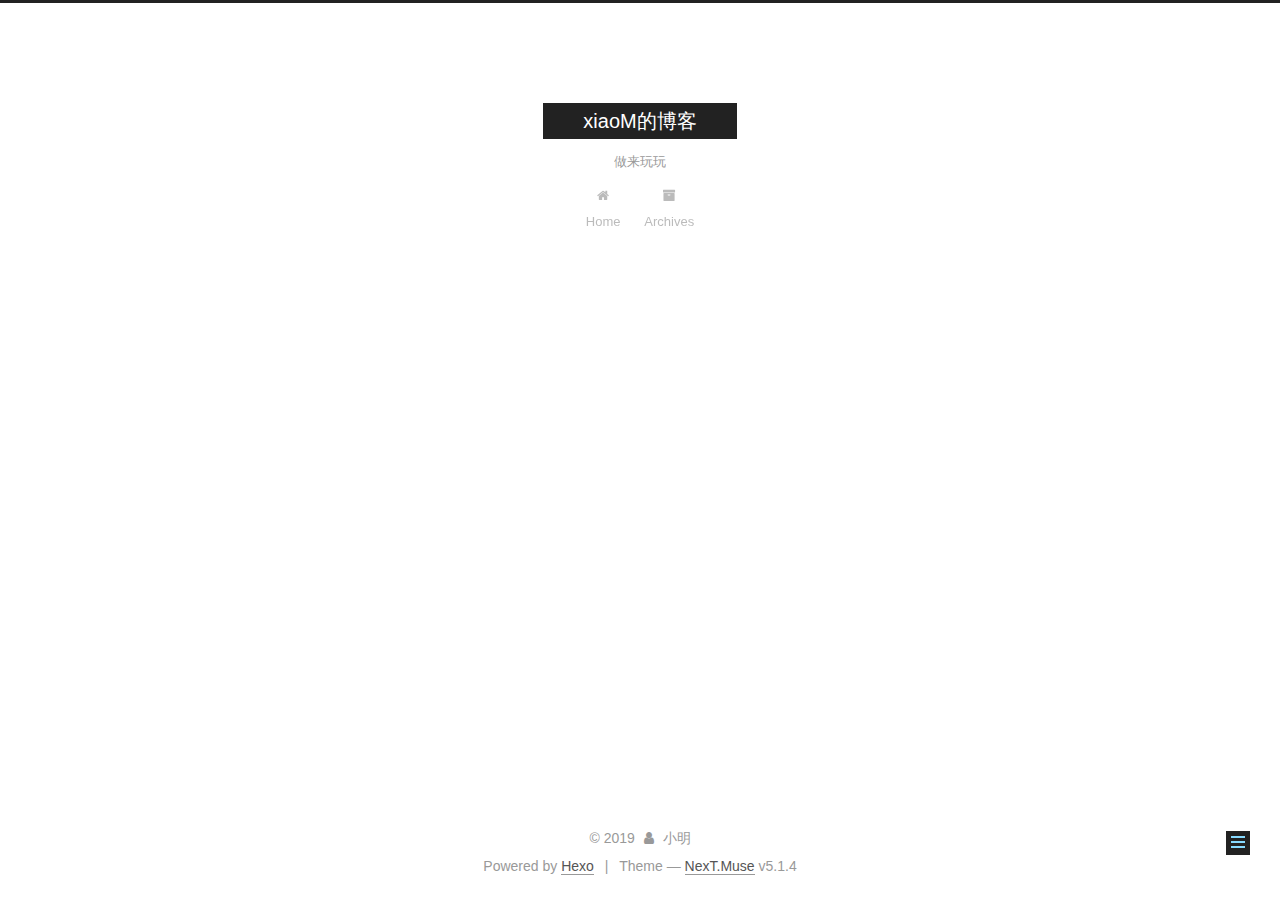
<file: 404/index.html>
<!DOCTYPE html>



  


<html class="theme-next muse use-motion" lang="简体中文">
<head><meta name="generator" content="Hexo 3.8.0">
  <meta charset="UTF-8">
<meta http-equiv="X-UA-Compatible" content="IE=edge">
<meta name="viewport" content="width=device-width, initial-scale=1, maximum-scale=1">
<meta name="theme-color" content="#222">









<meta http-equiv="Cache-Control" content="no-transform">
<meta http-equiv="Cache-Control" content="no-siteapp">
















  
  
  <link href="/lib/fancybox/source/jquery.fancybox.css?v=2.1.5" rel="stylesheet" type="text/css">







<link href="/lib/font-awesome/css/font-awesome.min.css?v=4.6.2" rel="stylesheet" type="text/css">

<link href="/css/main.css?v=5.1.4" rel="stylesheet" type="text/css">


  <link rel="apple-touch-icon" sizes="180x180" href="/images/apple-touch-icon-next.png?v=5.1.4">


  <link rel="icon" type="image/png" sizes="32x32" href="/images/favicon-32x32-next.png?v=5.1.4">


  <link rel="icon" type="image/png" sizes="16x16" href="/images/favicon-16x16-next.png?v=5.1.4">


  <link rel="mask-icon" href="/images/logo.svg?v=5.1.4" color="#222">





  <meta name="keywords" content="Hexo, NexT">










<meta name="description" content="个人博客网站">
<meta property="og:type" content="website">
<meta property="og:title" content="404">
<meta property="og:url" content="http://yoursite.com/404/index.html">
<meta property="og:site_name" content="xiaoM的博客">
<meta property="og:description" content="个人博客网站">
<meta property="og:locale" content="简体中文">
<meta property="og:updated_time" content="2019-03-29T06:19:17.066Z">
<meta name="twitter:card" content="summary">
<meta name="twitter:title" content="404">
<meta name="twitter:description" content="个人博客网站">



<script type="text/javascript" id="hexo.configurations">
  var NexT = window.NexT || {};
  var CONFIG = {
    root: '/',
    scheme: 'Muse',
    version: '5.1.4',
    sidebar: {"position":"left","display":"post","offset":12,"b2t":false,"scrollpercent":false,"onmobile":false},
    fancybox: true,
    tabs: true,
    motion: {"enable":true,"async":false,"transition":{"post_block":"fadeIn","post_header":"slideDownIn","post_body":"slideDownIn","coll_header":"slideLeftIn","sidebar":"slideUpIn"}},
    duoshuo: {
      userId: '0',
      author: 'Author'
    },
    algolia: {
      applicationID: '',
      apiKey: '',
      indexName: '',
      hits: {"per_page":10},
      labels: {"input_placeholder":"Search for Posts","hits_empty":"We didn't find any results for the search: ${query}","hits_stats":"${hits} results found in ${time} ms"}
    }
  };
</script>



  <link rel="canonical" href="http://yoursite.com/404/">





  <title>404 | xiaoM的博客</title>
  








</head>

<body itemscope itemtype="http://schema.org/WebPage" lang="简体中文">

  
  
    
  

  <div class="container sidebar-position-left page-post-detail">
    <div class="headband"></div>

    <header id="header" class="header" itemscope itemtype="http://schema.org/WPHeader">
      <div class="header-inner"><div class="site-brand-wrapper">
  <div class="site-meta ">
    

    <div class="custom-logo-site-title">
      <a href="/" class="brand" rel="start">
        <span class="logo-line-before"><i></i></span>
        <span class="site-title">xiaoM的博客</span>
        <span class="logo-line-after"><i></i></span>
      </a>
    </div>
      
        <p class="site-subtitle">做来玩玩</p>
      
  </div>

  <div class="site-nav-toggle">
    <button>
      <span class="btn-bar"></span>
      <span class="btn-bar"></span>
      <span class="btn-bar"></span>
    </button>
  </div>
</div>

<nav class="site-nav">
  

  
    <ul id="menu" class="menu">
      
        
        <li class="menu-item menu-item-home">
          <a href="/" rel="section">
            
              <i class="menu-item-icon fa fa-fw fa-home"></i> <br>
            
            Home
          </a>
        </li>
      
        
        <li class="menu-item menu-item-archives">
          <a href="/archives/" rel="section">
            
              <i class="menu-item-icon fa fa-fw fa-archive"></i> <br>
            
            Archives
          </a>
        </li>
      

      
    </ul>
  

  
</nav>



 </div>
    </header>

    <main id="main" class="main">
      <div class="main-inner">
        <div class="content-wrap">
          <div id="content" class="content">
            

  <div id="posts" class="posts-expand">
    
    
    
    <div class="post-block page">
      <header class="post-header">

	<h1 class="post-title" itemprop="name headline">404</h1>



</header>

      
      
      
      <div class="post-body">
        
        
          
        
      </div>
      
      
      
    </div>
    
    
    
  </div>


          </div>
          


          

  



        </div>
        
          
  
  <div class="sidebar-toggle">
    <div class="sidebar-toggle-line-wrap">
      <span class="sidebar-toggle-line sidebar-toggle-line-first"></span>
      <span class="sidebar-toggle-line sidebar-toggle-line-middle"></span>
      <span class="sidebar-toggle-line sidebar-toggle-line-last"></span>
    </div>
  </div>

  <aside id="sidebar" class="sidebar">
    
    <div class="sidebar-inner">

      

      

      <section class="site-overview-wrap sidebar-panel sidebar-panel-active">
        <div class="site-overview">
          <div class="site-author motion-element" itemprop="author" itemscope itemtype="http://schema.org/Person">
            
              <p class="site-author-name" itemprop="name">小明</p>
              <p class="site-description motion-element" itemprop="description">个人博客网站</p>
          </div>

          <nav class="site-state motion-element">

            
              <div class="site-state-item site-state-posts">
              
                <a href="/archives/">
              
                  <span class="site-state-item-count">1</span>
                  <span class="site-state-item-name">posts</span>
                </a>
              </div>
            

            

            

          </nav>

          

          

          
          

          
          

          

        </div>
      </section>

      

      

    </div>
  </aside>


        
      </div>
    </main>

    <footer id="footer" class="footer">
      <div class="footer-inner">
        <div class="copyright">&copy; <span itemprop="copyrightYear">2019</span>
  <span class="with-love">
    <i class="fa fa-user"></i>
  </span>
  <span class="author" itemprop="copyrightHolder">小明</span>

  
</div>


  <div class="powered-by">Powered by <a class="theme-link" target="_blank" href="https://hexo.io">Hexo</a></div>



  <span class="post-meta-divider">|</span>



  <div class="theme-info">Theme &mdash; <a class="theme-link" target="_blank" href="https://github.com/iissnan/hexo-theme-next">NexT.Muse</a> v5.1.4</div>




        







        
      </div>
    </footer>

    
      <div class="back-to-top">
        <i class="fa fa-arrow-up"></i>
        
      </div>
    

    

  </div>

  

<script type="text/javascript">
  if (Object.prototype.toString.call(window.Promise) !== '[object Function]') {
    window.Promise = null;
  }
</script>









  












  
  
    <script type="text/javascript" src="/lib/jquery/index.js?v=2.1.3"></script>
  

  
  
    <script type="text/javascript" src="/lib/fastclick/lib/fastclick.min.js?v=1.0.6"></script>
  

  
  
    <script type="text/javascript" src="/lib/jquery_lazyload/jquery.lazyload.js?v=1.9.7"></script>
  

  
  
    <script type="text/javascript" src="/lib/velocity/velocity.min.js?v=1.2.1"></script>
  

  
  
    <script type="text/javascript" src="/lib/velocity/velocity.ui.min.js?v=1.2.1"></script>
  

  
  
    <script type="text/javascript" src="/lib/fancybox/source/jquery.fancybox.pack.js?v=2.1.5"></script>
  


  


  <script type="text/javascript" src="/js/src/utils.js?v=5.1.4"></script>

  <script type="text/javascript" src="/js/src/motion.js?v=5.1.4"></script>



  
  

  
  <script type="text/javascript" src="/js/src/scrollspy.js?v=5.1.4"></script>
<script type="text/javascript" src="/js/src/post-details.js?v=5.1.4"></script>



  


  <script type="text/javascript" src="/js/src/bootstrap.js?v=5.1.4"></script>



  


  




	





  





  












  





  

  

  

  
  

  

  

  

</body>
</html>
</file>
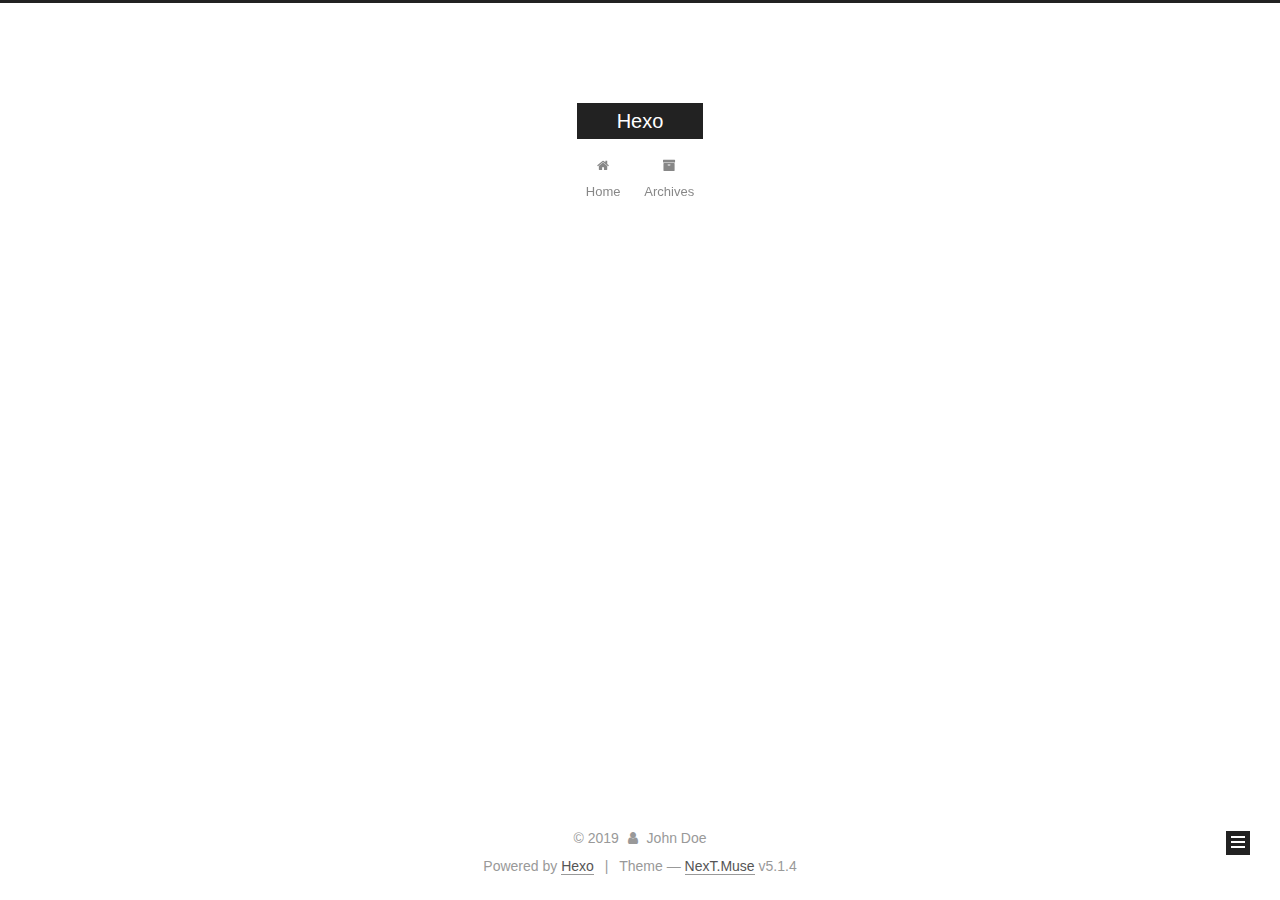
<file: archives/index.html>
<!DOCTYPE html>



  


<html class="theme-next muse use-motion" lang>
<head><meta name="generator" content="Hexo 3.8.0">
  <meta charset="UTF-8">
<meta http-equiv="X-UA-Compatible" content="IE=edge">
<meta name="viewport" content="width=device-width, initial-scale=1, maximum-scale=1">
<meta name="theme-color" content="#222">









<meta http-equiv="Cache-Control" content="no-transform">
<meta http-equiv="Cache-Control" content="no-siteapp">
















  
  
  <link href="/lib/fancybox/source/jquery.fancybox.css?v=2.1.5" rel="stylesheet" type="text/css">







<link href="/lib/font-awesome/css/font-awesome.min.css?v=4.6.2" rel="stylesheet" type="text/css">

<link href="/css/main.css?v=5.1.4" rel="stylesheet" type="text/css">


  <link rel="apple-touch-icon" sizes="180x180" href="/images/apple-touch-icon-next.png?v=5.1.4">


  <link rel="icon" type="image/png" sizes="32x32" href="/images/favicon-32x32-next.png?v=5.1.4">


  <link rel="icon" type="image/png" sizes="16x16" href="/images/favicon-16x16-next.png?v=5.1.4">


  <link rel="mask-icon" href="/images/logo.svg?v=5.1.4" color="#222">





  <meta name="keywords" content="Hexo, NexT">










<meta property="og:type" content="website">
<meta property="og:title" content="Hexo">
<meta property="og:url" content="http://yoursite.com/archives/index.html">
<meta property="og:site_name" content="Hexo">
<meta property="og:locale" content="default">
<meta name="twitter:card" content="summary">
<meta name="twitter:title" content="Hexo">



<script type="text/javascript" id="hexo.configurations">
  var NexT = window.NexT || {};
  var CONFIG = {
    root: '/',
    scheme: 'Muse',
    version: '5.1.4',
    sidebar: {"position":"left","display":"post","offset":12,"b2t":false,"scrollpercent":false,"onmobile":false},
    fancybox: true,
    tabs: true,
    motion: {"enable":true,"async":false,"transition":{"post_block":"fadeIn","post_header":"slideDownIn","post_body":"slideDownIn","coll_header":"slideLeftIn","sidebar":"slideUpIn"}},
    duoshuo: {
      userId: '0',
      author: 'Author'
    },
    algolia: {
      applicationID: '',
      apiKey: '',
      indexName: '',
      hits: {"per_page":10},
      labels: {"input_placeholder":"Search for Posts","hits_empty":"We didn't find any results for the search: ${query}","hits_stats":"${hits} results found in ${time} ms"}
    }
  };
</script>



  <link rel="canonical" href="http://yoursite.com/archives/">





  <title>Archive | Hexo</title>
  








</head>

<body itemscope itemtype="http://schema.org/WebPage" lang="default">

  
  
    
  

  <div class="container sidebar-position-left page-archive">
    <div class="headband"></div>

    <header id="header" class="header" itemscope itemtype="http://schema.org/WPHeader">
      <div class="header-inner"><div class="site-brand-wrapper">
  <div class="site-meta ">
    

    <div class="custom-logo-site-title">
      <a href="/" class="brand" rel="start">
        <span class="logo-line-before"><i></i></span>
        <span class="site-title">Hexo</span>
        <span class="logo-line-after"><i></i></span>
      </a>
    </div>
      
        <p class="site-subtitle"></p>
      
  </div>

  <div class="site-nav-toggle">
    <button>
      <span class="btn-bar"></span>
      <span class="btn-bar"></span>
      <span class="btn-bar"></span>
    </button>
  </div>
</div>

<nav class="site-nav">
  

  
    <ul id="menu" class="menu">
      
        
        <li class="menu-item menu-item-home">
          <a href="/" rel="section">
            
              <i class="menu-item-icon fa fa-fw fa-home"></i> <br>
            
            Home
          </a>
        </li>
      
        
        <li class="menu-item menu-item-archives">
          <a href="/archives/" rel="section">
            
              <i class="menu-item-icon fa fa-fw fa-archive"></i> <br>
            
            Archives
          </a>
        </li>
      

      
    </ul>
  

  
</nav>



 </div>
    </header>

    <main id="main" class="main">
      <div class="main-inner">
        <div class="content-wrap">
          <div id="content" class="content">
            

  
  
  
  <div class="post-block archive">
    <div id="posts" class="posts-collapse">
      <span class="archive-move-on"></span>

      <span class="archive-page-counter">
        
        
        
          
        
        Um..! 2 posts in total. Keep on posting.
      </span>

      

        
        
        

        
          
          <div class="collection-title">
            <h1 class="archive-year" id="archive-year-2019">2019</h1>
          </div>
        
        

        

  <article class="post post-type-normal" itemscope itemtype="http://schema.org/Article">
    <header class="post-header">

      <h2 class="post-title">
        
            <a class="post-title-link" href="/2019/03/28/111/" itemprop="url">
              
                <span itemprop="name">Untitled</span>
              
            </a>
        
      </h2>

      <div class="post-meta">
        <time class="post-time" itemprop="dateCreated" datetime="2019-03-28T17:56:05+08:00" content="2019-03-28">
          03-28
        </time>
      </div>

    </header>
  </article>



      

        
        
        

        
        

        

  <article class="post post-type-normal" itemscope itemtype="http://schema.org/Article">
    <header class="post-header">

      <h2 class="post-title">
        
            <a class="post-title-link" href="/2019/03/28/hello-world/" itemprop="url">
              
                <span itemprop="name">Hello World</span>
              
            </a>
        
      </h2>

      <div class="post-meta">
        <time class="post-time" itemprop="dateCreated" datetime="2019-03-28T10:33:51+08:00" content="2019-03-28">
          03-28
        </time>
      </div>

    </header>
  </article>



      

    </div>
  </div>
  
  
  

  



          </div>
          


          

        </div>
        
          
  
  <div class="sidebar-toggle">
    <div class="sidebar-toggle-line-wrap">
      <span class="sidebar-toggle-line sidebar-toggle-line-first"></span>
      <span class="sidebar-toggle-line sidebar-toggle-line-middle"></span>
      <span class="sidebar-toggle-line sidebar-toggle-line-last"></span>
    </div>
  </div>

  <aside id="sidebar" class="sidebar">
    
    <div class="sidebar-inner">

      

      

      <section class="site-overview-wrap sidebar-panel sidebar-panel-active">
        <div class="site-overview">
          <div class="site-author motion-element" itemprop="author" itemscope itemtype="http://schema.org/Person">
            
              <p class="site-author-name" itemprop="name">John Doe</p>
              <p class="site-description motion-element" itemprop="description"></p>
          </div>

          <nav class="site-state motion-element">

            
              <div class="site-state-item site-state-posts">
              
                <a href="/archives/">
              
                  <span class="site-state-item-count">2</span>
                  <span class="site-state-item-name">posts</span>
                </a>
              </div>
            

            

            

          </nav>

          

          

          
          

          
          

          

        </div>
      </section>

      

      

    </div>
  </aside>


        
      </div>
    </main>

    <footer id="footer" class="footer">
      <div class="footer-inner">
        <div class="copyright">&copy; <span itemprop="copyrightYear">2019</span>
  <span class="with-love">
    <i class="fa fa-user"></i>
  </span>
  <span class="author" itemprop="copyrightHolder">John Doe</span>

  
</div>


  <div class="powered-by">Powered by <a class="theme-link" target="_blank" href="https://hexo.io">Hexo</a></div>



  <span class="post-meta-divider">|</span>



  <div class="theme-info">Theme &mdash; <a class="theme-link" target="_blank" href="https://github.com/iissnan/hexo-theme-next">NexT.Muse</a> v5.1.4</div>




        







        
      </div>
    </footer>

    
      <div class="back-to-top">
        <i class="fa fa-arrow-up"></i>
        
      </div>
    

    

  </div>

  

<script type="text/javascript">
  if (Object.prototype.toString.call(window.Promise) !== '[object Function]') {
    window.Promise = null;
  }
</script>









  












  
  
    <script type="text/javascript" src="/lib/jquery/index.js?v=2.1.3"></script>
  

  
  
    <script type="text/javascript" src="/lib/fastclick/lib/fastclick.min.js?v=1.0.6"></script>
  

  
  
    <script type="text/javascript" src="/lib/jquery_lazyload/jquery.lazyload.js?v=1.9.7"></script>
  

  
  
    <script type="text/javascript" src="/lib/velocity/velocity.min.js?v=1.2.1"></script>
  

  
  
    <script type="text/javascript" src="/lib/velocity/velocity.ui.min.js?v=1.2.1"></script>
  

  
  
    <script type="text/javascript" src="/lib/fancybox/source/jquery.fancybox.pack.js?v=2.1.5"></script>
  


  


  <script type="text/javascript" src="/js/src/utils.js?v=5.1.4"></script>

  <script type="text/javascript" src="/js/src/motion.js?v=5.1.4"></script>



  
  

  

  


  <script type="text/javascript" src="/js/src/bootstrap.js?v=5.1.4"></script>



  


  




	





  





  












  





  

  

  

  
  

  

  

  

</body>
</html>
</file>
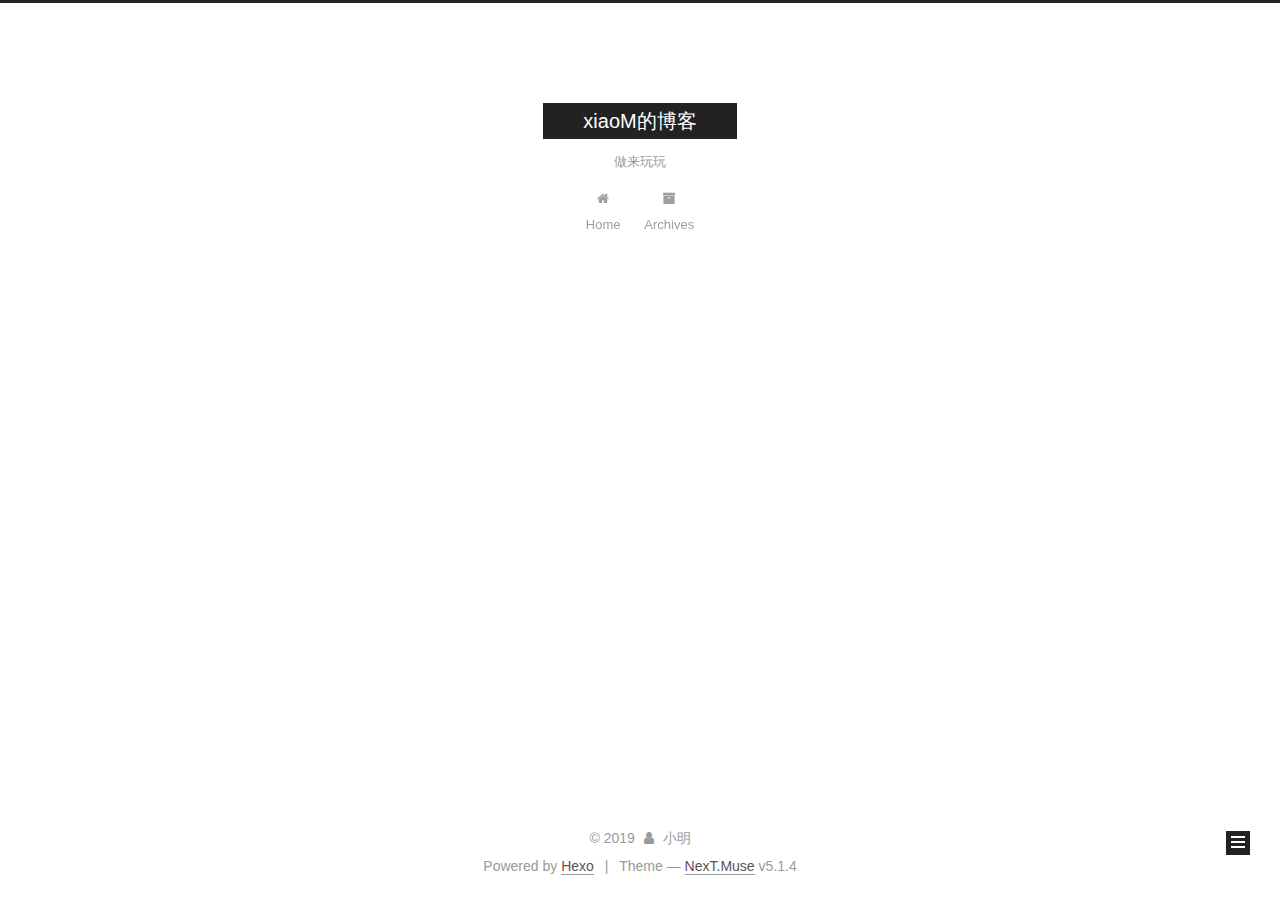
<file: archives/2019/index.html>
<!DOCTYPE html>



  


<html class="theme-next muse use-motion" lang="简体中文">
<head><meta name="generator" content="Hexo 3.8.0">
  <meta charset="UTF-8">
<meta http-equiv="X-UA-Compatible" content="IE=edge">
<meta name="viewport" content="width=device-width, initial-scale=1, maximum-scale=1">
<meta name="theme-color" content="#222">









<meta http-equiv="Cache-Control" content="no-transform">
<meta http-equiv="Cache-Control" content="no-siteapp">
















  
  
  <link href="/lib/fancybox/source/jquery.fancybox.css?v=2.1.5" rel="stylesheet" type="text/css">







<link href="/lib/font-awesome/css/font-awesome.min.css?v=4.6.2" rel="stylesheet" type="text/css">

<link href="/css/main.css?v=5.1.4" rel="stylesheet" type="text/css">


  <link rel="apple-touch-icon" sizes="180x180" href="/images/apple-touch-icon-next.png?v=5.1.4">


  <link rel="icon" type="image/png" sizes="32x32" href="/images/favicon-32x32-next.png?v=5.1.4">


  <link rel="icon" type="image/png" sizes="16x16" href="/images/favicon-16x16-next.png?v=5.1.4">


  <link rel="mask-icon" href="/images/logo.svg?v=5.1.4" color="#222">





  <meta name="keywords" content="Hexo, NexT">










<meta name="description" content="个人博客网站">
<meta property="og:type" content="website">
<meta property="og:title" content="xiaoM的博客">
<meta property="og:url" content="http://yoursite.com/archives/2019/index.html">
<meta property="og:site_name" content="xiaoM的博客">
<meta property="og:description" content="个人博客网站">
<meta property="og:locale" content="简体中文">
<meta name="twitter:card" content="summary">
<meta name="twitter:title" content="xiaoM的博客">
<meta name="twitter:description" content="个人博客网站">



<script type="text/javascript" id="hexo.configurations">
  var NexT = window.NexT || {};
  var CONFIG = {
    root: '/',
    scheme: 'Muse',
    version: '5.1.4',
    sidebar: {"position":"left","display":"post","offset":12,"b2t":false,"scrollpercent":false,"onmobile":false},
    fancybox: true,
    tabs: true,
    motion: {"enable":true,"async":false,"transition":{"post_block":"fadeIn","post_header":"slideDownIn","post_body":"slideDownIn","coll_header":"slideLeftIn","sidebar":"slideUpIn"}},
    duoshuo: {
      userId: '0',
      author: 'Author'
    },
    algolia: {
      applicationID: '',
      apiKey: '',
      indexName: '',
      hits: {"per_page":10},
      labels: {"input_placeholder":"Search for Posts","hits_empty":"We didn't find any results for the search: ${query}","hits_stats":"${hits} results found in ${time} ms"}
    }
  };
</script>



  <link rel="canonical" href="http://yoursite.com/archives/2019/">





  <title>Archive | xiaoM的博客</title>
  








</head>

<body itemscope itemtype="http://schema.org/WebPage" lang="简体中文">

  
  
    
  

  <div class="container sidebar-position-left page-archive">
    <div class="headband"></div>

    <header id="header" class="header" itemscope itemtype="http://schema.org/WPHeader">
      <div class="header-inner"><div class="site-brand-wrapper">
  <div class="site-meta ">
    

    <div class="custom-logo-site-title">
      <a href="/" class="brand" rel="start">
        <span class="logo-line-before"><i></i></span>
        <span class="site-title">xiaoM的博客</span>
        <span class="logo-line-after"><i></i></span>
      </a>
    </div>
      
        <p class="site-subtitle">做来玩玩</p>
      
  </div>

  <div class="site-nav-toggle">
    <button>
      <span class="btn-bar"></span>
      <span class="btn-bar"></span>
      <span class="btn-bar"></span>
    </button>
  </div>
</div>

<nav class="site-nav">
  

  
    <ul id="menu" class="menu">
      
        
        <li class="menu-item menu-item-home">
          <a href="/" rel="section">
            
              <i class="menu-item-icon fa fa-fw fa-home"></i> <br>
            
            Home
          </a>
        </li>
      
        
        <li class="menu-item menu-item-archives">
          <a href="/archives/" rel="section">
            
              <i class="menu-item-icon fa fa-fw fa-archive"></i> <br>
            
            Archives
          </a>
        </li>
      

      
    </ul>
  

  
</nav>



 </div>
    </header>

    <main id="main" class="main">
      <div class="main-inner">
        <div class="content-wrap">
          <div id="content" class="content">
            

  
  
  
  <div class="post-block archive">
    <div id="posts" class="posts-collapse">
      <span class="archive-move-on"></span>

      <span class="archive-page-counter">
        
        
        
          
        
        Um..! 1 post. Keep on posting.
      </span>

      

        
        
        

        
          
          <div class="collection-title">
            <h1 class="archive-year" id="archive-year-2019">2019</h1>
          </div>
        
        

        

  <article class="post post-type-normal" itemscope itemtype="http://schema.org/Article">
    <header class="post-header">

      <h2 class="post-title">
        
            <a class="post-title-link" href="/2019/03/29/使用token登录/" itemprop="url">
              
                <span itemprop="name">Untitled</span>
              
            </a>
        
      </h2>

      <div class="post-meta">
        <time class="post-time" itemprop="dateCreated" datetime="2019-03-29T11:32:04+08:00" content="2019-03-29">
          03-29
        </time>
      </div>

    </header>
  </article>



      

    </div>
  </div>
  
  
  

  



          </div>
          


          

        </div>
        
          
  
  <div class="sidebar-toggle">
    <div class="sidebar-toggle-line-wrap">
      <span class="sidebar-toggle-line sidebar-toggle-line-first"></span>
      <span class="sidebar-toggle-line sidebar-toggle-line-middle"></span>
      <span class="sidebar-toggle-line sidebar-toggle-line-last"></span>
    </div>
  </div>

  <aside id="sidebar" class="sidebar">
    
    <div class="sidebar-inner">

      

      

      <section class="site-overview-wrap sidebar-panel sidebar-panel-active">
        <div class="site-overview">
          <div class="site-author motion-element" itemprop="author" itemscope itemtype="http://schema.org/Person">
            
              <p class="site-author-name" itemprop="name">小明</p>
              <p class="site-description motion-element" itemprop="description">个人博客网站</p>
          </div>

          <nav class="site-state motion-element">

            
              <div class="site-state-item site-state-posts">
              
                <a href="/archives/">
              
                  <span class="site-state-item-count">1</span>
                  <span class="site-state-item-name">posts</span>
                </a>
              </div>
            

            

            

          </nav>

          

          

          
          

          
          

          

        </div>
      </section>

      

      

    </div>
  </aside>


        
      </div>
    </main>

    <footer id="footer" class="footer">
      <div class="footer-inner">
        <div class="copyright">&copy; <span itemprop="copyrightYear">2019</span>
  <span class="with-love">
    <i class="fa fa-user"></i>
  </span>
  <span class="author" itemprop="copyrightHolder">小明</span>

  
</div>


  <div class="powered-by">Powered by <a class="theme-link" target="_blank" href="https://hexo.io">Hexo</a></div>



  <span class="post-meta-divider">|</span>



  <div class="theme-info">Theme &mdash; <a class="theme-link" target="_blank" href="https://github.com/iissnan/hexo-theme-next">NexT.Muse</a> v5.1.4</div>




        







        
      </div>
    </footer>

    
      <div class="back-to-top">
        <i class="fa fa-arrow-up"></i>
        
      </div>
    

    

  </div>

  

<script type="text/javascript">
  if (Object.prototype.toString.call(window.Promise) !== '[object Function]') {
    window.Promise = null;
  }
</script>









  












  
  
    <script type="text/javascript" src="/lib/jquery/index.js?v=2.1.3"></script>
  

  
  
    <script type="text/javascript" src="/lib/fastclick/lib/fastclick.min.js?v=1.0.6"></script>
  

  
  
    <script type="text/javascript" src="/lib/jquery_lazyload/jquery.lazyload.js?v=1.9.7"></script>
  

  
  
    <script type="text/javascript" src="/lib/velocity/velocity.min.js?v=1.2.1"></script>
  

  
  
    <script type="text/javascript" src="/lib/velocity/velocity.ui.min.js?v=1.2.1"></script>
  

  
  
    <script type="text/javascript" src="/lib/fancybox/source/jquery.fancybox.pack.js?v=2.1.5"></script>
  


  


  <script type="text/javascript" src="/js/src/utils.js?v=5.1.4"></script>

  <script type="text/javascript" src="/js/src/motion.js?v=5.1.4"></script>



  
  

  

  


  <script type="text/javascript" src="/js/src/bootstrap.js?v=5.1.4"></script>



  


  




	





  





  












  





  

  

  

  
  

  

  

  

</body>
</html>
</file>
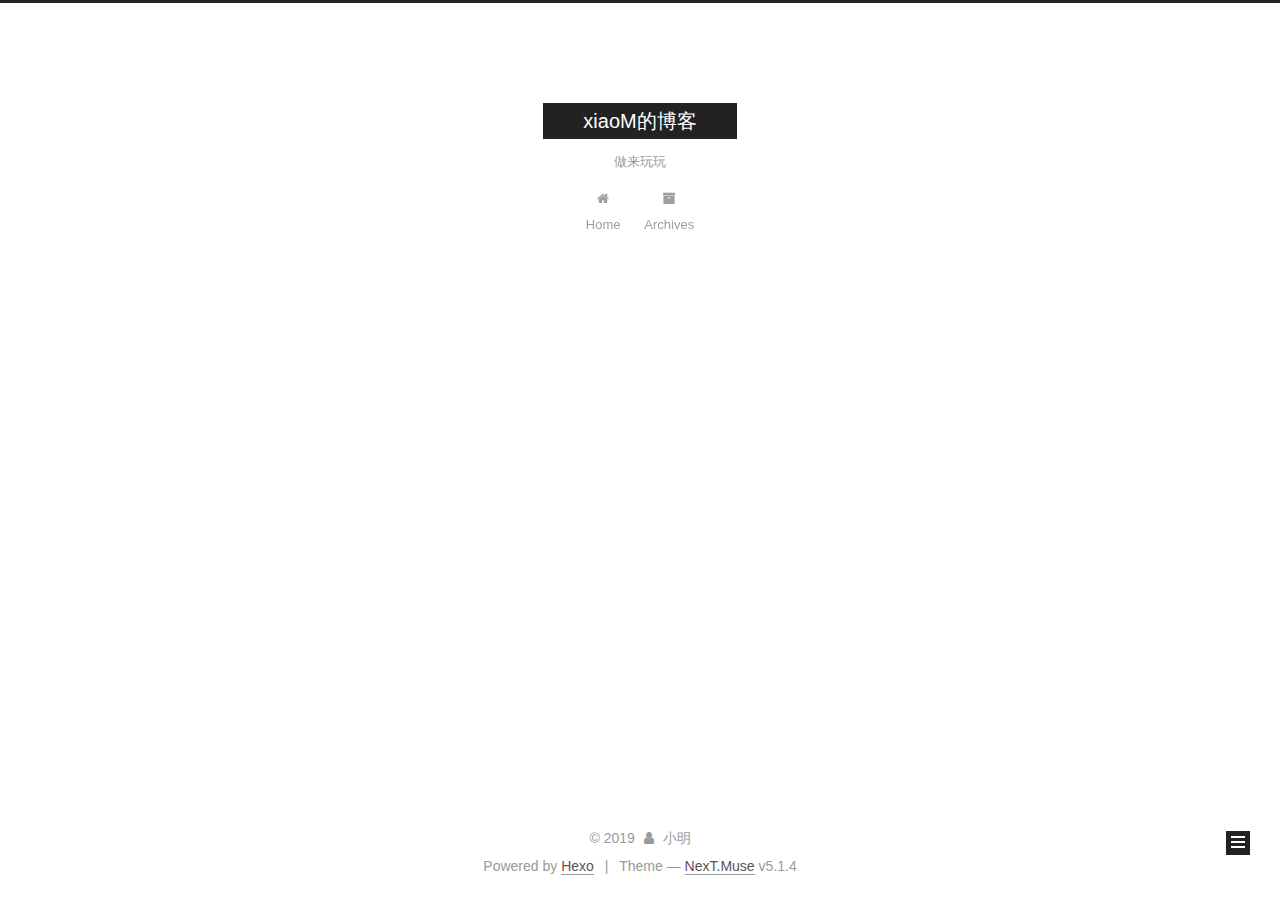
<file: archives/2019/03/index.html>
<!DOCTYPE html>



  


<html class="theme-next muse use-motion" lang="简体中文">
<head><meta name="generator" content="Hexo 3.8.0">
  <meta charset="UTF-8">
<meta http-equiv="X-UA-Compatible" content="IE=edge">
<meta name="viewport" content="width=device-width, initial-scale=1, maximum-scale=1">
<meta name="theme-color" content="#222">









<meta http-equiv="Cache-Control" content="no-transform">
<meta http-equiv="Cache-Control" content="no-siteapp">
















  
  
  <link href="/lib/fancybox/source/jquery.fancybox.css?v=2.1.5" rel="stylesheet" type="text/css">







<link href="/lib/font-awesome/css/font-awesome.min.css?v=4.6.2" rel="stylesheet" type="text/css">

<link href="/css/main.css?v=5.1.4" rel="stylesheet" type="text/css">


  <link rel="apple-touch-icon" sizes="180x180" href="/images/apple-touch-icon-next.png?v=5.1.4">


  <link rel="icon" type="image/png" sizes="32x32" href="/images/favicon-32x32-next.png?v=5.1.4">


  <link rel="icon" type="image/png" sizes="16x16" href="/images/favicon-16x16-next.png?v=5.1.4">


  <link rel="mask-icon" href="/images/logo.svg?v=5.1.4" color="#222">





  <meta name="keywords" content="Hexo, NexT">










<meta name="description" content="个人博客网站">
<meta property="og:type" content="website">
<meta property="og:title" content="xiaoM的博客">
<meta property="og:url" content="http://yoursite.com/archives/2019/03/index.html">
<meta property="og:site_name" content="xiaoM的博客">
<meta property="og:description" content="个人博客网站">
<meta property="og:locale" content="简体中文">
<meta name="twitter:card" content="summary">
<meta name="twitter:title" content="xiaoM的博客">
<meta name="twitter:description" content="个人博客网站">



<script type="text/javascript" id="hexo.configurations">
  var NexT = window.NexT || {};
  var CONFIG = {
    root: '/',
    scheme: 'Muse',
    version: '5.1.4',
    sidebar: {"position":"left","display":"post","offset":12,"b2t":false,"scrollpercent":false,"onmobile":false},
    fancybox: true,
    tabs: true,
    motion: {"enable":true,"async":false,"transition":{"post_block":"fadeIn","post_header":"slideDownIn","post_body":"slideDownIn","coll_header":"slideLeftIn","sidebar":"slideUpIn"}},
    duoshuo: {
      userId: '0',
      author: 'Author'
    },
    algolia: {
      applicationID: '',
      apiKey: '',
      indexName: '',
      hits: {"per_page":10},
      labels: {"input_placeholder":"Search for Posts","hits_empty":"We didn't find any results for the search: ${query}","hits_stats":"${hits} results found in ${time} ms"}
    }
  };
</script>



  <link rel="canonical" href="http://yoursite.com/archives/2019/03/">





  <title>Archive | xiaoM的博客</title>
  








</head>

<body itemscope itemtype="http://schema.org/WebPage" lang="简体中文">

  
  
    
  

  <div class="container sidebar-position-left page-archive">
    <div class="headband"></div>

    <header id="header" class="header" itemscope itemtype="http://schema.org/WPHeader">
      <div class="header-inner"><div class="site-brand-wrapper">
  <div class="site-meta ">
    

    <div class="custom-logo-site-title">
      <a href="/" class="brand" rel="start">
        <span class="logo-line-before"><i></i></span>
        <span class="site-title">xiaoM的博客</span>
        <span class="logo-line-after"><i></i></span>
      </a>
    </div>
      
        <p class="site-subtitle">做来玩玩</p>
      
  </div>

  <div class="site-nav-toggle">
    <button>
      <span class="btn-bar"></span>
      <span class="btn-bar"></span>
      <span class="btn-bar"></span>
    </button>
  </div>
</div>

<nav class="site-nav">
  

  
    <ul id="menu" class="menu">
      
        
        <li class="menu-item menu-item-home">
          <a href="/" rel="section">
            
              <i class="menu-item-icon fa fa-fw fa-home"></i> <br>
            
            Home
          </a>
        </li>
      
        
        <li class="menu-item menu-item-archives">
          <a href="/archives/" rel="section">
            
              <i class="menu-item-icon fa fa-fw fa-archive"></i> <br>
            
            Archives
          </a>
        </li>
      

      
    </ul>
  

  
</nav>



 </div>
    </header>

    <main id="main" class="main">
      <div class="main-inner">
        <div class="content-wrap">
          <div id="content" class="content">
            

  
  
  
  <div class="post-block archive">
    <div id="posts" class="posts-collapse">
      <span class="archive-move-on"></span>

      <span class="archive-page-counter">
        
        
        
          
        
        Um..! 1 post. Keep on posting.
      </span>

      

        
        
        

        
          
          <div class="collection-title">
            <h1 class="archive-year" id="archive-year-2019">2019</h1>
          </div>
        
        

        

  <article class="post post-type-normal" itemscope itemtype="http://schema.org/Article">
    <header class="post-header">

      <h2 class="post-title">
        
            <a class="post-title-link" href="/2019/03/29/使用token登录/" itemprop="url">
              
                <span itemprop="name">Untitled</span>
              
            </a>
        
      </h2>

      <div class="post-meta">
        <time class="post-time" itemprop="dateCreated" datetime="2019-03-29T11:32:04+08:00" content="2019-03-29">
          03-29
        </time>
      </div>

    </header>
  </article>



      

    </div>
  </div>
  
  
  

  



          </div>
          


          

        </div>
        
          
  
  <div class="sidebar-toggle">
    <div class="sidebar-toggle-line-wrap">
      <span class="sidebar-toggle-line sidebar-toggle-line-first"></span>
      <span class="sidebar-toggle-line sidebar-toggle-line-middle"></span>
      <span class="sidebar-toggle-line sidebar-toggle-line-last"></span>
    </div>
  </div>

  <aside id="sidebar" class="sidebar">
    
    <div class="sidebar-inner">

      

      

      <section class="site-overview-wrap sidebar-panel sidebar-panel-active">
        <div class="site-overview">
          <div class="site-author motion-element" itemprop="author" itemscope itemtype="http://schema.org/Person">
            
              <p class="site-author-name" itemprop="name">小明</p>
              <p class="site-description motion-element" itemprop="description">个人博客网站</p>
          </div>

          <nav class="site-state motion-element">

            
              <div class="site-state-item site-state-posts">
              
                <a href="/archives/">
              
                  <span class="site-state-item-count">1</span>
                  <span class="site-state-item-name">posts</span>
                </a>
              </div>
            

            

            

          </nav>

          

          

          
          

          
          

          

        </div>
      </section>

      

      

    </div>
  </aside>


        
      </div>
    </main>

    <footer id="footer" class="footer">
      <div class="footer-inner">
        <div class="copyright">&copy; <span itemprop="copyrightYear">2019</span>
  <span class="with-love">
    <i class="fa fa-user"></i>
  </span>
  <span class="author" itemprop="copyrightHolder">小明</span>

  
</div>


  <div class="powered-by">Powered by <a class="theme-link" target="_blank" href="https://hexo.io">Hexo</a></div>



  <span class="post-meta-divider">|</span>



  <div class="theme-info">Theme &mdash; <a class="theme-link" target="_blank" href="https://github.com/iissnan/hexo-theme-next">NexT.Muse</a> v5.1.4</div>




        







        
      </div>
    </footer>

    
      <div class="back-to-top">
        <i class="fa fa-arrow-up"></i>
        
      </div>
    

    

  </div>

  

<script type="text/javascript">
  if (Object.prototype.toString.call(window.Promise) !== '[object Function]') {
    window.Promise = null;
  }
</script>









  












  
  
    <script type="text/javascript" src="/lib/jquery/index.js?v=2.1.3"></script>
  

  
  
    <script type="text/javascript" src="/lib/fastclick/lib/fastclick.min.js?v=1.0.6"></script>
  

  
  
    <script type="text/javascript" src="/lib/jquery_lazyload/jquery.lazyload.js?v=1.9.7"></script>
  

  
  
    <script type="text/javascript" src="/lib/velocity/velocity.min.js?v=1.2.1"></script>
  

  
  
    <script type="text/javascript" src="/lib/velocity/velocity.ui.min.js?v=1.2.1"></script>
  

  
  
    <script type="text/javascript" src="/lib/fancybox/source/jquery.fancybox.pack.js?v=2.1.5"></script>
  


  


  <script type="text/javascript" src="/js/src/utils.js?v=5.1.4"></script>

  <script type="text/javascript" src="/js/src/motion.js?v=5.1.4"></script>



  
  

  

  


  <script type="text/javascript" src="/js/src/bootstrap.js?v=5.1.4"></script>



  


  




	





  





  












  





  

  

  

  
  

  

  

  

</body>
</html>
</file>
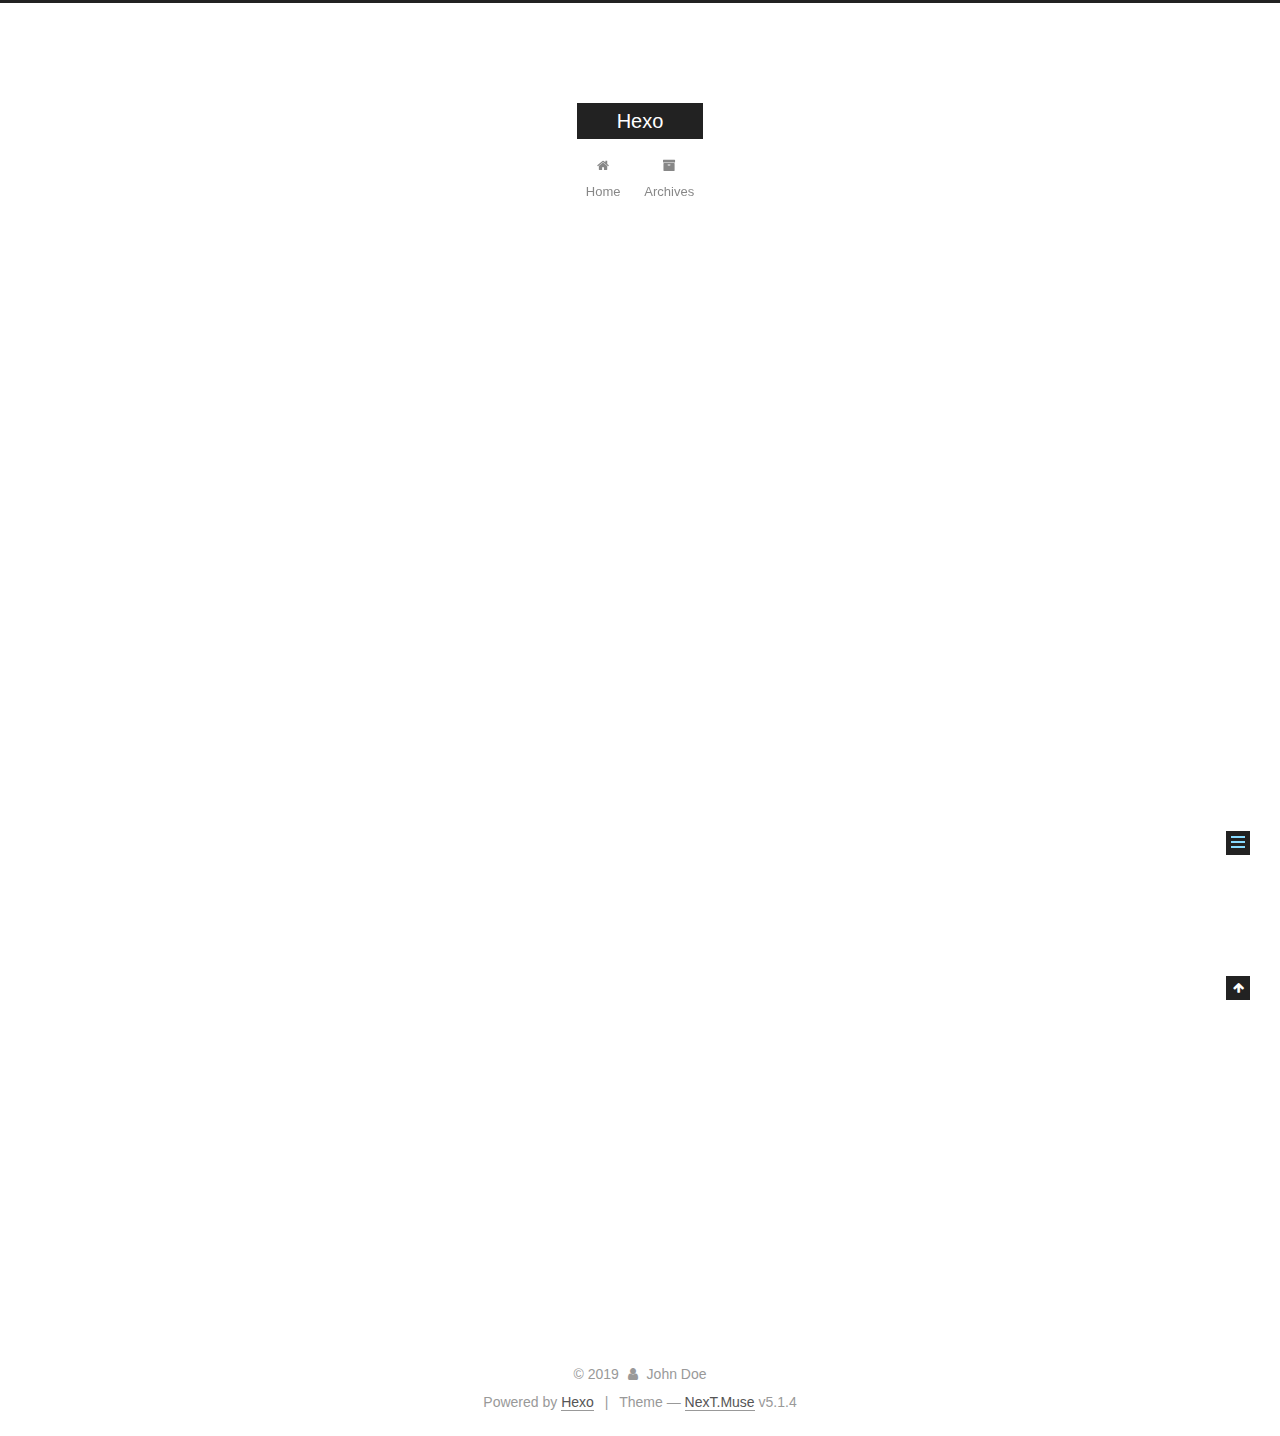
<file: 2019/03/28/hello-world/index.html>
<!DOCTYPE html>



  


<html class="theme-next muse use-motion" lang>
<head><meta name="generator" content="Hexo 3.8.0">
  <meta charset="UTF-8">
<meta http-equiv="X-UA-Compatible" content="IE=edge">
<meta name="viewport" content="width=device-width, initial-scale=1, maximum-scale=1">
<meta name="theme-color" content="#222">









<meta http-equiv="Cache-Control" content="no-transform">
<meta http-equiv="Cache-Control" content="no-siteapp">
















  
  
  <link href="/lib/fancybox/source/jquery.fancybox.css?v=2.1.5" rel="stylesheet" type="text/css">







<link href="/lib/font-awesome/css/font-awesome.min.css?v=4.6.2" rel="stylesheet" type="text/css">

<link href="/css/main.css?v=5.1.4" rel="stylesheet" type="text/css">


  <link rel="apple-touch-icon" sizes="180x180" href="/images/apple-touch-icon-next.png?v=5.1.4">


  <link rel="icon" type="image/png" sizes="32x32" href="/images/favicon-32x32-next.png?v=5.1.4">


  <link rel="icon" type="image/png" sizes="16x16" href="/images/favicon-16x16-next.png?v=5.1.4">


  <link rel="mask-icon" href="/images/logo.svg?v=5.1.4" color="#222">





  <meta name="keywords" content="Hexo, NexT">










<meta name="description" content="Welcome to Hexo! This is your very first post. Check documentation for more info. If you get any problems when using Hexo, you can find the answer in troubleshooting or you can ask me on GitHub. Quick">
<meta property="og:type" content="article">
<meta property="og:title" content="Hello World">
<meta property="og:url" content="http://yoursite.com/2019/03/28/hello-world/index.html">
<meta property="og:site_name" content="Hexo">
<meta property="og:description" content="Welcome to Hexo! This is your very first post. Check documentation for more info. If you get any problems when using Hexo, you can find the answer in troubleshooting or you can ask me on GitHub. Quick">
<meta property="og:locale" content="default">
<meta property="og:updated_time" content="2019-03-28T02:33:51.544Z">
<meta name="twitter:card" content="summary">
<meta name="twitter:title" content="Hello World">
<meta name="twitter:description" content="Welcome to Hexo! This is your very first post. Check documentation for more info. If you get any problems when using Hexo, you can find the answer in troubleshooting or you can ask me on GitHub. Quick">



<script type="text/javascript" id="hexo.configurations">
  var NexT = window.NexT || {};
  var CONFIG = {
    root: '/',
    scheme: 'Muse',
    version: '5.1.4',
    sidebar: {"position":"left","display":"post","offset":12,"b2t":false,"scrollpercent":false,"onmobile":false},
    fancybox: true,
    tabs: true,
    motion: {"enable":true,"async":false,"transition":{"post_block":"fadeIn","post_header":"slideDownIn","post_body":"slideDownIn","coll_header":"slideLeftIn","sidebar":"slideUpIn"}},
    duoshuo: {
      userId: '0',
      author: 'Author'
    },
    algolia: {
      applicationID: '',
      apiKey: '',
      indexName: '',
      hits: {"per_page":10},
      labels: {"input_placeholder":"Search for Posts","hits_empty":"We didn't find any results for the search: ${query}","hits_stats":"${hits} results found in ${time} ms"}
    }
  };
</script>



  <link rel="canonical" href="http://yoursite.com/2019/03/28/hello-world/">





  <title>Hello World | Hexo</title>
  








</head>

<body itemscope itemtype="http://schema.org/WebPage" lang="default">

  
  
    
  

  <div class="container sidebar-position-left page-post-detail">
    <div class="headband"></div>

    <header id="header" class="header" itemscope itemtype="http://schema.org/WPHeader">
      <div class="header-inner"><div class="site-brand-wrapper">
  <div class="site-meta ">
    

    <div class="custom-logo-site-title">
      <a href="/" class="brand" rel="start">
        <span class="logo-line-before"><i></i></span>
        <span class="site-title">Hexo</span>
        <span class="logo-line-after"><i></i></span>
      </a>
    </div>
      
        <p class="site-subtitle"></p>
      
  </div>

  <div class="site-nav-toggle">
    <button>
      <span class="btn-bar"></span>
      <span class="btn-bar"></span>
      <span class="btn-bar"></span>
    </button>
  </div>
</div>

<nav class="site-nav">
  

  
    <ul id="menu" class="menu">
      
        
        <li class="menu-item menu-item-home">
          <a href="/" rel="section">
            
              <i class="menu-item-icon fa fa-fw fa-home"></i> <br>
            
            Home
          </a>
        </li>
      
        
        <li class="menu-item menu-item-archives">
          <a href="/archives/" rel="section">
            
              <i class="menu-item-icon fa fa-fw fa-archive"></i> <br>
            
            Archives
          </a>
        </li>
      

      
    </ul>
  

  
</nav>



 </div>
    </header>

    <main id="main" class="main">
      <div class="main-inner">
        <div class="content-wrap">
          <div id="content" class="content">
            

  <div id="posts" class="posts-expand">
    

  

  
  
  

  <article class="post post-type-normal" itemscope itemtype="http://schema.org/Article">
  
  
  
  <div class="post-block">
    <link itemprop="mainEntityOfPage" href="http://yoursite.com/2019/03/28/hello-world/">

    <span hidden itemprop="author" itemscope itemtype="http://schema.org/Person">
      <meta itemprop="name" content="John Doe">
      <meta itemprop="description" content>
      <meta itemprop="image" content="/images/avatar.gif">
    </span>

    <span hidden itemprop="publisher" itemscope itemtype="http://schema.org/Organization">
      <meta itemprop="name" content="Hexo">
    </span>

    
      <header class="post-header">

        
        
          <h1 class="post-title" itemprop="name headline">Hello World</h1>
        

        <div class="post-meta">
          <span class="post-time">
            
              <span class="post-meta-item-icon">
                <i class="fa fa-calendar-o"></i>
              </span>
              
                <span class="post-meta-item-text">Posted on</span>
              
              <time title="Post created" itemprop="dateCreated datePublished" datetime="2019-03-28T10:33:51+08:00">
                2019-03-28
              </time>
            

            

            
          </span>

          

          
            
          

          
          

          

          

          

        </div>
      </header>
    

    
    
    
    <div class="post-body" itemprop="articleBody">

      
      

      
        <p>Welcome to <a href="https://hexo.io/" target="_blank" rel="noopener">Hexo</a>! This is your very first post. Check <a href="https://hexo.io/docs/" target="_blank" rel="noopener">documentation</a> for more info. If you get any problems when using Hexo, you can find the answer in <a href="https://hexo.io/docs/troubleshooting.html" target="_blank" rel="noopener">troubleshooting</a> or you can ask me on <a href="https://github.com/hexojs/hexo/issues" target="_blank" rel="noopener">GitHub</a>.</p>
<h2 id="Quick-Start"><a href="#Quick-Start" class="headerlink" title="Quick Start"></a>Quick Start</h2><h3 id="Create-a-new-post"><a href="#Create-a-new-post" class="headerlink" title="Create a new post"></a>Create a new post</h3><figure class="highlight bash"><table><tr><td class="gutter"><pre><span class="line">1</span><br></pre></td><td class="code"><pre><span class="line">$ hexo new <span class="string">"My New Post"</span></span><br></pre></td></tr></table></figure>
<p>More info: <a href="https://hexo.io/docs/writing.html" target="_blank" rel="noopener">Writing</a></p>
<h3 id="Run-server"><a href="#Run-server" class="headerlink" title="Run server"></a>Run server</h3><figure class="highlight bash"><table><tr><td class="gutter"><pre><span class="line">1</span><br></pre></td><td class="code"><pre><span class="line">$ hexo server</span><br></pre></td></tr></table></figure>
<p>More info: <a href="https://hexo.io/docs/server.html" target="_blank" rel="noopener">Server</a></p>
<h3 id="Generate-static-files"><a href="#Generate-static-files" class="headerlink" title="Generate static files"></a>Generate static files</h3><figure class="highlight bash"><table><tr><td class="gutter"><pre><span class="line">1</span><br></pre></td><td class="code"><pre><span class="line">$ hexo generate</span><br></pre></td></tr></table></figure>
<p>More info: <a href="https://hexo.io/docs/generating.html" target="_blank" rel="noopener">Generating</a></p>
<h3 id="Deploy-to-remote-sites"><a href="#Deploy-to-remote-sites" class="headerlink" title="Deploy to remote sites"></a>Deploy to remote sites</h3><figure class="highlight bash"><table><tr><td class="gutter"><pre><span class="line">1</span><br></pre></td><td class="code"><pre><span class="line">$ hexo deploy</span><br></pre></td></tr></table></figure>
<p>More info: <a href="https://hexo.io/docs/deployment.html" target="_blank" rel="noopener">Deployment</a></p>

      
    </div>
    
    
    

    

    

    

    <footer class="post-footer">
      

      
      
      

      
        <div class="post-nav">
          <div class="post-nav-next post-nav-item">
            
          </div>

          <span class="post-nav-divider"></span>

          <div class="post-nav-prev post-nav-item">
            
              <a href="/2019/03/28/111/" rel="prev" title>
                 <i class="fa fa-chevron-right"></i>
              </a>
            
          </div>
        </div>
      

      
      
    </footer>
  </div>
  
  
  
  </article>



    <div class="post-spread">
      
    </div>
  </div>


          </div>
          


          

  



        </div>
        
          
  
  <div class="sidebar-toggle">
    <div class="sidebar-toggle-line-wrap">
      <span class="sidebar-toggle-line sidebar-toggle-line-first"></span>
      <span class="sidebar-toggle-line sidebar-toggle-line-middle"></span>
      <span class="sidebar-toggle-line sidebar-toggle-line-last"></span>
    </div>
  </div>

  <aside id="sidebar" class="sidebar">
    
    <div class="sidebar-inner">

      

      
        <ul class="sidebar-nav motion-element">
          <li class="sidebar-nav-toc sidebar-nav-active" data-target="post-toc-wrap">
            Table of Contents
          </li>
          <li class="sidebar-nav-overview" data-target="site-overview-wrap">
            Overview
          </li>
        </ul>
      

      <section class="site-overview-wrap sidebar-panel">
        <div class="site-overview">
          <div class="site-author motion-element" itemprop="author" itemscope itemtype="http://schema.org/Person">
            
              <p class="site-author-name" itemprop="name">John Doe</p>
              <p class="site-description motion-element" itemprop="description"></p>
          </div>

          <nav class="site-state motion-element">

            
              <div class="site-state-item site-state-posts">
              
                <a href="/archives/">
              
                  <span class="site-state-item-count">2</span>
                  <span class="site-state-item-name">posts</span>
                </a>
              </div>
            

            

            

          </nav>

          

          

          
          

          
          

          

        </div>
      </section>

      
      <!--noindex-->
        <section class="post-toc-wrap motion-element sidebar-panel sidebar-panel-active">
          <div class="post-toc">

            
              
            

            
              <div class="post-toc-content"><ol class="nav"><li class="nav-item nav-level-2"><a class="nav-link" href="#Quick-Start"><span class="nav-number">1.</span> <span class="nav-text">Quick Start</span></a><ol class="nav-child"><li class="nav-item nav-level-3"><a class="nav-link" href="#Create-a-new-post"><span class="nav-number">1.1.</span> <span class="nav-text">Create a new post</span></a></li><li class="nav-item nav-level-3"><a class="nav-link" href="#Run-server"><span class="nav-number">1.2.</span> <span class="nav-text">Run server</span></a></li><li class="nav-item nav-level-3"><a class="nav-link" href="#Generate-static-files"><span class="nav-number">1.3.</span> <span class="nav-text">Generate static files</span></a></li><li class="nav-item nav-level-3"><a class="nav-link" href="#Deploy-to-remote-sites"><span class="nav-number">1.4.</span> <span class="nav-text">Deploy to remote sites</span></a></li></ol></li></ol></div>
            

          </div>
        </section>
      <!--/noindex-->
      

      

    </div>
  </aside>


        
      </div>
    </main>

    <footer id="footer" class="footer">
      <div class="footer-inner">
        <div class="copyright">&copy; <span itemprop="copyrightYear">2019</span>
  <span class="with-love">
    <i class="fa fa-user"></i>
  </span>
  <span class="author" itemprop="copyrightHolder">John Doe</span>

  
</div>


  <div class="powered-by">Powered by <a class="theme-link" target="_blank" href="https://hexo.io">Hexo</a></div>



  <span class="post-meta-divider">|</span>



  <div class="theme-info">Theme &mdash; <a class="theme-link" target="_blank" href="https://github.com/iissnan/hexo-theme-next">NexT.Muse</a> v5.1.4</div>




        







        
      </div>
    </footer>

    
      <div class="back-to-top">
        <i class="fa fa-arrow-up"></i>
        
      </div>
    

    

  </div>

  

<script type="text/javascript">
  if (Object.prototype.toString.call(window.Promise) !== '[object Function]') {
    window.Promise = null;
  }
</script>









  












  
  
    <script type="text/javascript" src="/lib/jquery/index.js?v=2.1.3"></script>
  

  
  
    <script type="text/javascript" src="/lib/fastclick/lib/fastclick.min.js?v=1.0.6"></script>
  

  
  
    <script type="text/javascript" src="/lib/jquery_lazyload/jquery.lazyload.js?v=1.9.7"></script>
  

  
  
    <script type="text/javascript" src="/lib/velocity/velocity.min.js?v=1.2.1"></script>
  

  
  
    <script type="text/javascript" src="/lib/velocity/velocity.ui.min.js?v=1.2.1"></script>
  

  
  
    <script type="text/javascript" src="/lib/fancybox/source/jquery.fancybox.pack.js?v=2.1.5"></script>
  


  


  <script type="text/javascript" src="/js/src/utils.js?v=5.1.4"></script>

  <script type="text/javascript" src="/js/src/motion.js?v=5.1.4"></script>



  
  

  
  <script type="text/javascript" src="/js/src/scrollspy.js?v=5.1.4"></script>
<script type="text/javascript" src="/js/src/post-details.js?v=5.1.4"></script>



  


  <script type="text/javascript" src="/js/src/bootstrap.js?v=5.1.4"></script>



  


  




	





  





  












  





  

  

  

  
  

  

  

  

</body>
</html>
</file>
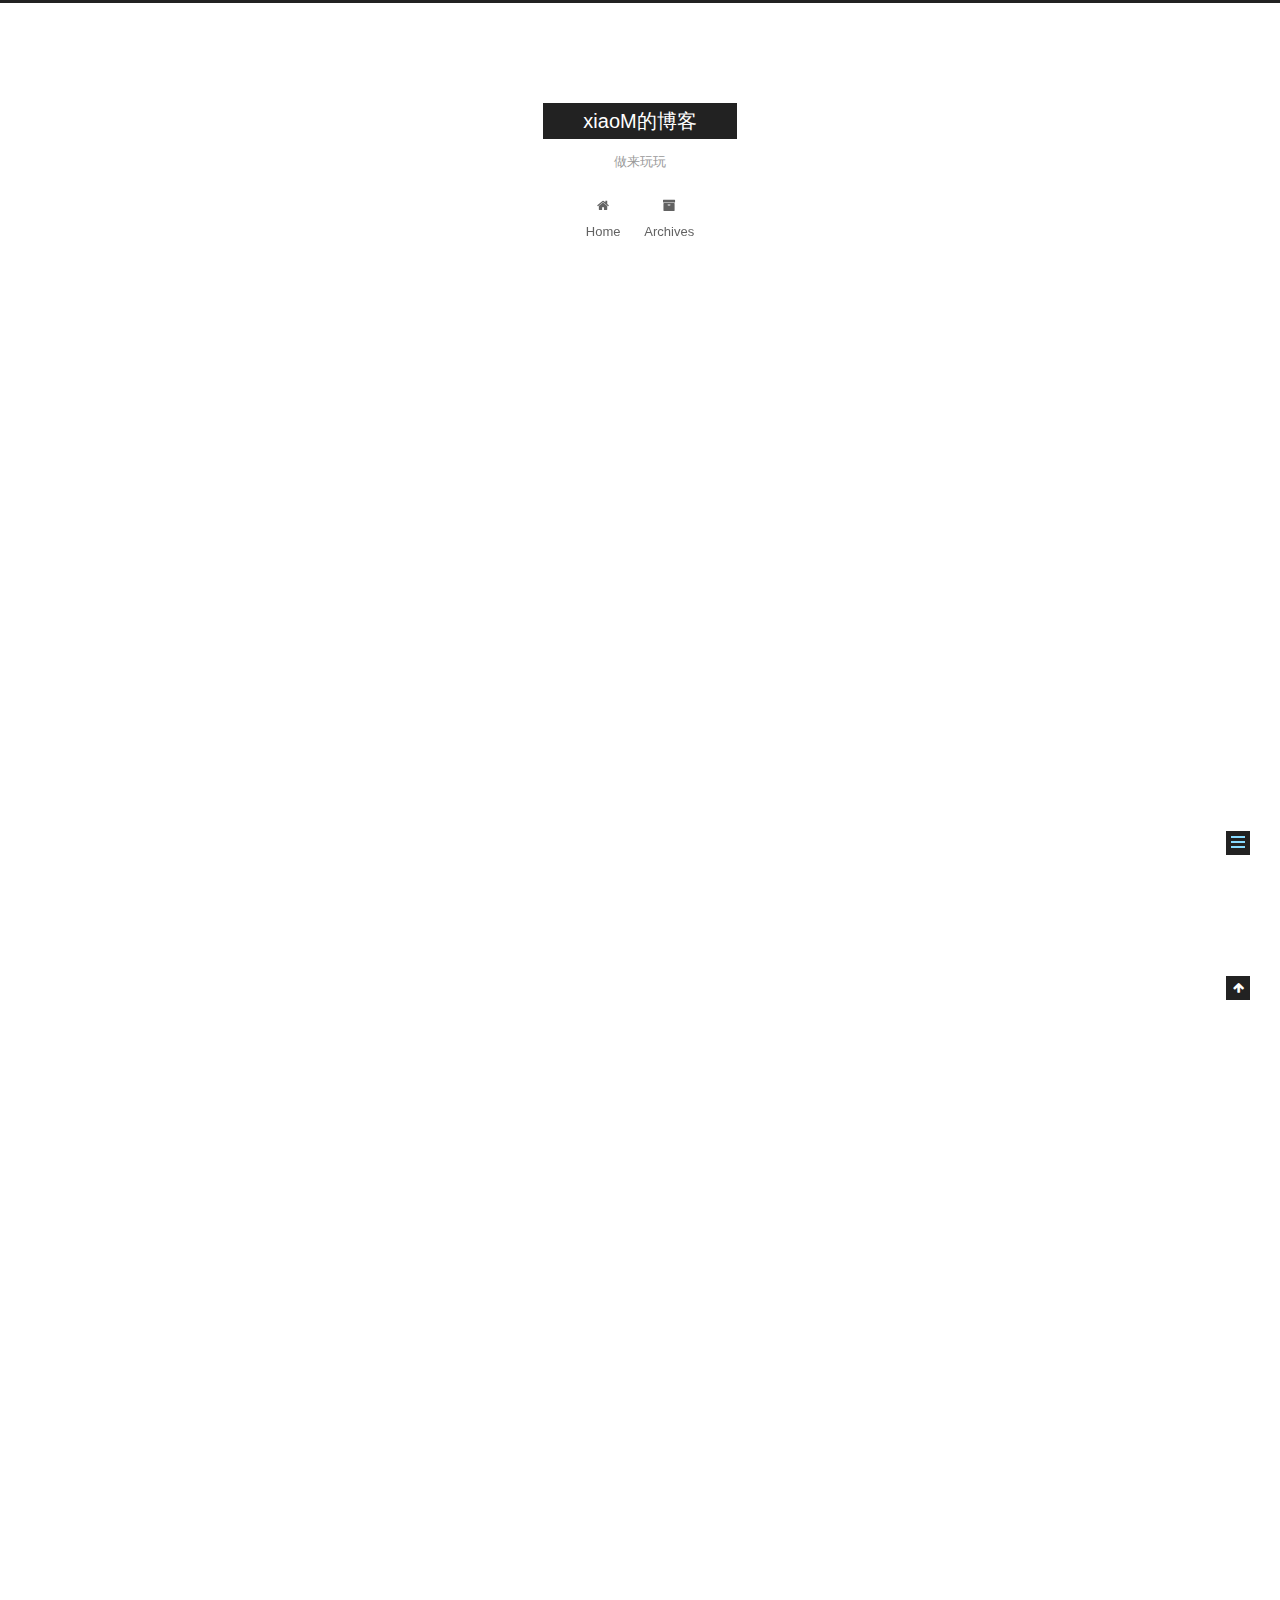
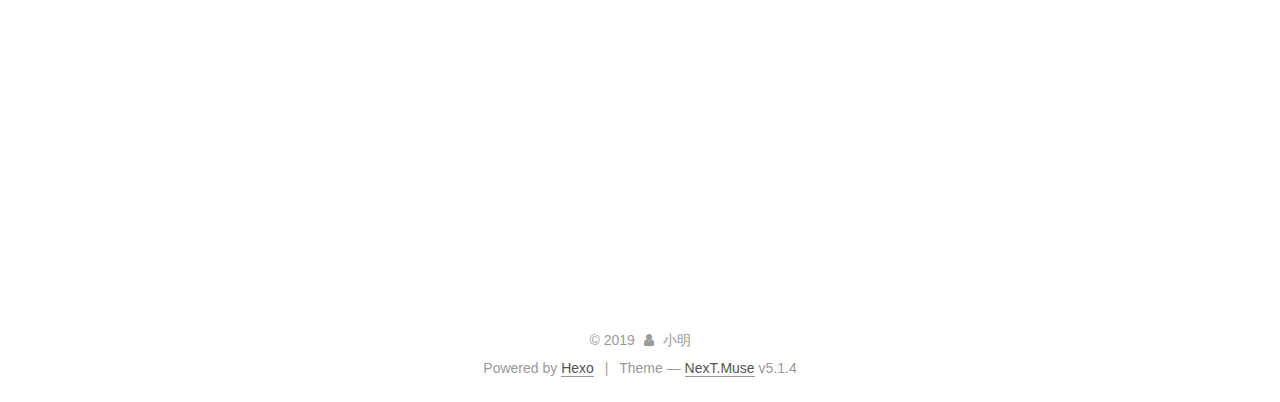
<file: 2019/03/29/使用token登录/index.html>
<!DOCTYPE html>



  


<html class="theme-next muse use-motion" lang="简体中文">
<head><meta name="generator" content="Hexo 3.8.0">
  <meta charset="UTF-8">
<meta http-equiv="X-UA-Compatible" content="IE=edge">
<meta name="viewport" content="width=device-width, initial-scale=1, maximum-scale=1">
<meta name="theme-color" content="#222">









<meta http-equiv="Cache-Control" content="no-transform">
<meta http-equiv="Cache-Control" content="no-siteapp">
















  
  
  <link href="/lib/fancybox/source/jquery.fancybox.css?v=2.1.5" rel="stylesheet" type="text/css">







<link href="/lib/font-awesome/css/font-awesome.min.css?v=4.6.2" rel="stylesheet" type="text/css">

<link href="/css/main.css?v=5.1.4" rel="stylesheet" type="text/css">


  <link rel="apple-touch-icon" sizes="180x180" href="/images/apple-touch-icon-next.png?v=5.1.4">


  <link rel="icon" type="image/png" sizes="32x32" href="/images/favicon-32x32-next.png?v=5.1.4">


  <link rel="icon" type="image/png" sizes="16x16" href="/images/favicon-16x16-next.png?v=5.1.4">


  <link rel="mask-icon" href="/images/logo.svg?v=5.1.4" color="#222">





  <meta name="keywords" content="Hexo, NexT">










<meta name="description" content="客户端使用用户名和密码请求登录 服务端收到请求，去验证用户名和密码（后台根据请求去数据库查找是否有该用户） 验证成功后，服务端会签发一个token（该token值一般都会存入Redis数据库中，并设置过期时间），再把这个token发送给客户端 客户端收到token之后，一般存储在localStorage（HTML5新特性，只要不手动删除存储的内容，存储的信息会一直存在）中 客户端每次向服务端请求">
<meta property="og:type" content="article">
<meta property="og:title" content="xiaoM的博客">
<meta property="og:url" content="http://yoursite.com/2019/03/29/使用token登录/index.html">
<meta property="og:site_name" content="xiaoM的博客">
<meta property="og:description" content="客户端使用用户名和密码请求登录 服务端收到请求，去验证用户名和密码（后台根据请求去数据库查找是否有该用户） 验证成功后，服务端会签发一个token（该token值一般都会存入Redis数据库中，并设置过期时间），再把这个token发送给客户端 客户端收到token之后，一般存储在localStorage（HTML5新特性，只要不手动删除存储的内容，存储的信息会一直存在）中 客户端每次向服务端请求">
<meta property="og:locale" content="简体中文">
<meta property="og:updated_time" content="2019-04-01T03:12:25.783Z">
<meta name="twitter:card" content="summary">
<meta name="twitter:title" content="xiaoM的博客">
<meta name="twitter:description" content="客户端使用用户名和密码请求登录 服务端收到请求，去验证用户名和密码（后台根据请求去数据库查找是否有该用户） 验证成功后，服务端会签发一个token（该token值一般都会存入Redis数据库中，并设置过期时间），再把这个token发送给客户端 客户端收到token之后，一般存储在localStorage（HTML5新特性，只要不手动删除存储的内容，存储的信息会一直存在）中 客户端每次向服务端请求">



<script type="text/javascript" id="hexo.configurations">
  var NexT = window.NexT || {};
  var CONFIG = {
    root: '/',
    scheme: 'Muse',
    version: '5.1.4',
    sidebar: {"position":"left","display":"post","offset":12,"b2t":false,"scrollpercent":false,"onmobile":false},
    fancybox: true,
    tabs: true,
    motion: {"enable":true,"async":false,"transition":{"post_block":"fadeIn","post_header":"slideDownIn","post_body":"slideDownIn","coll_header":"slideLeftIn","sidebar":"slideUpIn"}},
    duoshuo: {
      userId: '0',
      author: 'Author'
    },
    algolia: {
      applicationID: '',
      apiKey: '',
      indexName: '',
      hits: {"per_page":10},
      labels: {"input_placeholder":"Search for Posts","hits_empty":"We didn't find any results for the search: ${query}","hits_stats":"${hits} results found in ${time} ms"}
    }
  };
</script>



  <link rel="canonical" href="http://yoursite.com/2019/03/29/使用token登录/">





  <title> | xiaoM的博客</title>
  








</head>

<body itemscope itemtype="http://schema.org/WebPage" lang="简体中文">

  
  
    
  

  <div class="container sidebar-position-left page-post-detail">
    <div class="headband"></div>

    <header id="header" class="header" itemscope itemtype="http://schema.org/WPHeader">
      <div class="header-inner"><div class="site-brand-wrapper">
  <div class="site-meta ">
    

    <div class="custom-logo-site-title">
      <a href="/" class="brand" rel="start">
        <span class="logo-line-before"><i></i></span>
        <span class="site-title">xiaoM的博客</span>
        <span class="logo-line-after"><i></i></span>
      </a>
    </div>
      
        <p class="site-subtitle">做来玩玩</p>
      
  </div>

  <div class="site-nav-toggle">
    <button>
      <span class="btn-bar"></span>
      <span class="btn-bar"></span>
      <span class="btn-bar"></span>
    </button>
  </div>
</div>

<nav class="site-nav">
  

  
    <ul id="menu" class="menu">
      
        
        <li class="menu-item menu-item-home">
          <a href="/" rel="section">
            
              <i class="menu-item-icon fa fa-fw fa-home"></i> <br>
            
            Home
          </a>
        </li>
      
        
        <li class="menu-item menu-item-archives">
          <a href="/archives/" rel="section">
            
              <i class="menu-item-icon fa fa-fw fa-archive"></i> <br>
            
            Archives
          </a>
        </li>
      

      
    </ul>
  

  
</nav>



 </div>
    </header>

    <main id="main" class="main">
      <div class="main-inner">
        <div class="content-wrap">
          <div id="content" class="content">
            

  <div id="posts" class="posts-expand">
    

  

  
  
  

  <article class="post post-type-normal" itemscope itemtype="http://schema.org/Article">
  
  
  
  <div class="post-block">
    <link itemprop="mainEntityOfPage" href="http://yoursite.com/2019/03/29/使用token登录/">

    <span hidden itemprop="author" itemscope itemtype="http://schema.org/Person">
      <meta itemprop="name" content="小明">
      <meta itemprop="description" content>
      <meta itemprop="image" content="/images/avatar.gif">
    </span>

    <span hidden itemprop="publisher" itemscope itemtype="http://schema.org/Organization">
      <meta itemprop="name" content="xiaoM的博客">
    </span>

    
      <header class="post-header">

        
        
          <h1 class="post-title" itemprop="name headline"></h1>
        

        <div class="post-meta">
          <span class="post-time">
            
              <span class="post-meta-item-icon">
                <i class="fa fa-calendar-o"></i>
              </span>
              
                <span class="post-meta-item-text">Posted on</span>
              
              <time title="Post created" itemprop="dateCreated datePublished" datetime="2019-03-29T11:32:04+08:00">
                2019-03-29
              </time>
            

            

            
          </span>

          

          
            
          

          
          

          

          

          

        </div>
      </header>
    

    
    
    
    <div class="post-body" itemprop="articleBody">

      
      

      
        <ul>
<li>客户端使用用户名和密码请求登录</li>
<li>服务端收到请求，去验证用户名和密码（后台根据请求去数据库查找是否有该用户）</li>
<li>验证成功后，服务端会签发一个token（该token值一般都会存入Redis数据库中，并设置过期时间），再把这个token发送给客户端</li>
<li>客户端收到token之后，一般存储在localStorage（HTML5新特性，只要不手动删除存储的内容，存储的信息会一直存在）中</li>
<li>客户端每次向服务端请求资源的时候需要带着服务端签发的token</li>
<li>服务端收到请求，然后去验证客户端请求里面带着的token（token是否为该用户的令牌以及token是否有效等），如果验证成功，就向客户端返回请求的数据</li>
</ul>
<figure class="highlight javascript"><table><tr><td class="gutter"><pre><span class="line">1</span><br><span class="line">2</span><br><span class="line">3</span><br><span class="line">4</span><br><span class="line">5</span><br><span class="line">6</span><br><span class="line">7</span><br><span class="line">8</span><br><span class="line">9</span><br><span class="line">10</span><br><span class="line">11</span><br><span class="line">12</span><br><span class="line">13</span><br><span class="line">14</span><br><span class="line">15</span><br><span class="line">16</span><br><span class="line">17</span><br><span class="line">18</span><br><span class="line">19</span><br><span class="line">20</span><br><span class="line">21</span><br><span class="line">22</span><br><span class="line">23</span><br><span class="line">24</span><br><span class="line">25</span><br><span class="line">26</span><br><span class="line">27</span><br><span class="line">28</span><br><span class="line">29</span><br><span class="line">30</span><br><span class="line">31</span><br><span class="line">32</span><br><span class="line">33</span><br><span class="line">34</span><br><span class="line">35</span><br><span class="line">36</span><br><span class="line">37</span><br><span class="line">38</span><br><span class="line">39</span><br><span class="line">40</span><br><span class="line">41</span><br><span class="line">42</span><br><span class="line">43</span><br><span class="line">44</span><br><span class="line">45</span><br><span class="line">46</span><br><span class="line">47</span><br><span class="line">48</span><br><span class="line">49</span><br><span class="line">50</span><br><span class="line">51</span><br><span class="line">52</span><br></pre></td><td class="code"><pre><span class="line"><span class="comment">// 登录后存储token</span></span><br><span class="line">util.postData(url, <span class="keyword">this</span>.userInfo).then(<span class="function">(<span class="params">res</span>)=&gt;</span>&#123;</span><br><span class="line">    <span class="comment">//console.log(res);</span></span><br><span class="line">    <span class="built_in">window</span>.sessionStorage[<span class="string">'token'</span>] = <span class="built_in">JSON</span>.stringify(res.data.token);</span><br><span class="line">&#125;)</span><br><span class="line"></span><br><span class="line"><span class="comment">//根据token判断是否可以跳转页面</span></span><br><span class="line">router.beforeEach(<span class="function">(<span class="params">to,<span class="keyword">from</span>,next</span>) =&gt;</span> &#123;</span><br><span class="line">  <span class="comment">//console.log(to);</span></span><br><span class="line">  <span class="comment">// 在matched中确定时候需要登录</span></span><br><span class="line">  <span class="keyword">if</span>(to.matched.some(<span class="function"><span class="params">res</span> =&gt;</span> res.meta.requireAuth))&#123;</span><br><span class="line">    <span class="keyword">if</span>(sessionStorage.getItem(<span class="string">'user'</span>))&#123;</span><br><span class="line">      next()</span><br><span class="line">    &#125;<span class="keyword">else</span>&#123;</span><br><span class="line">      next(&#123;</span><br><span class="line">        path: <span class="string">'/login'</span></span><br><span class="line">      &#125;)</span><br><span class="line">    &#125;</span><br><span class="line">  &#125;<span class="keyword">else</span>&#123;</span><br><span class="line">    <span class="built_in">console</span>.log(<span class="string">'ok'</span>);</span><br><span class="line">    next();</span><br><span class="line">  &#125;</span><br><span class="line">&#125;);</span><br><span class="line"></span><br><span class="line"><span class="comment">// 设置请求头，在接下来的请求过程中，都加上token</span></span><br><span class="line"><span class="comment">// http request 拦截器</span></span><br><span class="line">axios.interceptors.request.use(</span><br><span class="line">  config =&gt; &#123;</span><br><span class="line">    <span class="keyword">if</span> (sessionStorage.getItem(<span class="string">'token'</span>)) &#123; <span class="comment">//判断token是否存在</span></span><br><span class="line">      config.headers.Authorization = localStorage.token;  <span class="comment">//将token设置成请求头</span></span><br><span class="line">    &#125;</span><br><span class="line">    <span class="keyword">return</span> config;</span><br><span class="line">  &#125;,</span><br><span class="line">  err =&gt; &#123;</span><br><span class="line">    <span class="keyword">return</span> <span class="built_in">Promise</span>.reject(err);</span><br><span class="line">  &#125;</span><br><span class="line">);</span><br><span class="line"></span><br><span class="line"><span class="comment">// http response 拦截器</span></span><br><span class="line">axios.interceptors.response.use(</span><br><span class="line">  response =&gt; &#123;</span><br><span class="line">    <span class="keyword">if</span> (response.data.errno === <span class="number">999</span>) &#123;</span><br><span class="line">      router.replace(<span class="string">'/'</span>);</span><br><span class="line">      <span class="built_in">console</span>.log(<span class="string">"token过期"</span>);</span><br><span class="line">    &#125;</span><br><span class="line">    <span class="keyword">return</span> response;</span><br><span class="line">  &#125;,</span><br><span class="line">  error =&gt; &#123;</span><br><span class="line">    <span class="keyword">return</span> <span class="built_in">Promise</span>.reject(error);</span><br><span class="line">  &#125;</span><br><span class="line">);</span><br><span class="line"><span class="keyword">export</span> <span class="keyword">default</span> axios;</span><br></pre></td></tr></table></figure>
      
    </div>
    
    
    

    

    

    

    <footer class="post-footer">
      

      
      
      

      

      
      
    </footer>
  </div>
  
  
  
  </article>



    <div class="post-spread">
      
    </div>
  </div>


          </div>
          


          

  



        </div>
        
          
  
  <div class="sidebar-toggle">
    <div class="sidebar-toggle-line-wrap">
      <span class="sidebar-toggle-line sidebar-toggle-line-first"></span>
      <span class="sidebar-toggle-line sidebar-toggle-line-middle"></span>
      <span class="sidebar-toggle-line sidebar-toggle-line-last"></span>
    </div>
  </div>

  <aside id="sidebar" class="sidebar">
    
    <div class="sidebar-inner">

      

      

      <section class="site-overview-wrap sidebar-panel sidebar-panel-active">
        <div class="site-overview">
          <div class="site-author motion-element" itemprop="author" itemscope itemtype="http://schema.org/Person">
            
              <p class="site-author-name" itemprop="name">小明</p>
              <p class="site-description motion-element" itemprop="description">个人博客网站</p>
          </div>

          <nav class="site-state motion-element">

            
              <div class="site-state-item site-state-posts">
              
                <a href="/archives/">
              
                  <span class="site-state-item-count">1</span>
                  <span class="site-state-item-name">posts</span>
                </a>
              </div>
            

            

            

          </nav>

          

          

          
          

          
          

          

        </div>
      </section>

      

      

    </div>
  </aside>


        
      </div>
    </main>

    <footer id="footer" class="footer">
      <div class="footer-inner">
        <div class="copyright">&copy; <span itemprop="copyrightYear">2019</span>
  <span class="with-love">
    <i class="fa fa-user"></i>
  </span>
  <span class="author" itemprop="copyrightHolder">小明</span>

  
</div>


  <div class="powered-by">Powered by <a class="theme-link" target="_blank" href="https://hexo.io">Hexo</a></div>



  <span class="post-meta-divider">|</span>



  <div class="theme-info">Theme &mdash; <a class="theme-link" target="_blank" href="https://github.com/iissnan/hexo-theme-next">NexT.Muse</a> v5.1.4</div>




        







        
      </div>
    </footer>

    
      <div class="back-to-top">
        <i class="fa fa-arrow-up"></i>
        
      </div>
    

    

  </div>

  

<script type="text/javascript">
  if (Object.prototype.toString.call(window.Promise) !== '[object Function]') {
    window.Promise = null;
  }
</script>









  












  
  
    <script type="text/javascript" src="/lib/jquery/index.js?v=2.1.3"></script>
  

  
  
    <script type="text/javascript" src="/lib/fastclick/lib/fastclick.min.js?v=1.0.6"></script>
  

  
  
    <script type="text/javascript" src="/lib/jquery_lazyload/jquery.lazyload.js?v=1.9.7"></script>
  

  
  
    <script type="text/javascript" src="/lib/velocity/velocity.min.js?v=1.2.1"></script>
  

  
  
    <script type="text/javascript" src="/lib/velocity/velocity.ui.min.js?v=1.2.1"></script>
  

  
  
    <script type="text/javascript" src="/lib/fancybox/source/jquery.fancybox.pack.js?v=2.1.5"></script>
  


  


  <script type="text/javascript" src="/js/src/utils.js?v=5.1.4"></script>

  <script type="text/javascript" src="/js/src/motion.js?v=5.1.4"></script>



  
  

  
  <script type="text/javascript" src="/js/src/scrollspy.js?v=5.1.4"></script>
<script type="text/javascript" src="/js/src/post-details.js?v=5.1.4"></script>



  


  <script type="text/javascript" src="/js/src/bootstrap.js?v=5.1.4"></script>



  


  




	





  





  












  





  

  

  

  
  

  

  

  

</body>
</html>
</file>
<file: css/main.css>
/* normalize.css v3.0.2 | MIT License | git.io/normalize */
html {
  font-family: sans-serif; /* 1 */
  -ms-text-size-adjust: 100%; /* 2 */
  -webkit-text-size-adjust: 100%; /* 2 */
}
body {
  margin: 0;
}
article,
aside,
details,
figcaption,
figure,
footer,
header,
hgroup,
main,
menu,
nav,
section,
summary {
  display: block;
}
audio,
canvas,
progress,
video {
  display: inline-block; /* 1 */
  vertical-align: baseline; /* 2 */
}
audio:not([controls]) {
  display: none;
  height: 0;
}
[hidden],
template {
  display: none;
}
a {
  background-color: transparent;
}
a:active,
a:hover {
  outline: 0;
}
abbr[title] {
  border-bottom: 1px dotted;
}
b,
strong {
  font-weight: bold;
}
dfn {
  font-style: italic;
}
h1 {
  font-size: 2em;
  margin: 0.67em 0;
}
mark {
  background: #ff0;
  color: #000;
}
small {
  font-size: 80%;
}
sub,
sup {
  font-size: 75%;
  line-height: 0;
  position: relative;
  vertical-align: baseline;
}
sup {
  top: -0.5em;
}
sub {
  bottom: -0.25em;
}
img {
  border: 0;
}
svg:not(:root) {
  overflow: hidden;
}
figure {
  margin: 1em 40px;
}
hr {
  -moz-box-sizing: content-box;
  box-sizing: content-box;
  height: 0;
}
pre {
  overflow: auto;
}
code,
kbd,
pre,
samp {
  font-family: monospace, monospace;
  font-size: 1em;
}
button,
input,
optgroup,
select,
textarea {
  color: inherit; /* 1 */
  font: inherit; /* 2 */
  margin: 0; /* 3 */
}
button {
  overflow: visible;
}
button,
select {
  text-transform: none;
}
button,
html input[type="button"],
input[type="reset"],
input[type="submit"] {
  -webkit-appearance: button; /* 2 */
  cursor: pointer; /* 3 */
}
button[disabled],
html input[disabled] {
  cursor: default;
}
button::-moz-focus-inner,
input::-moz-focus-inner {
  border: 0;
  padding: 0;
}
input {
  line-height: normal;
}
input[type="checkbox"],
input[type="radio"] {
  box-sizing: border-box; /* 1 */
  padding: 0; /* 2 */
}
input[type="number"]::-webkit-inner-spin-button,
input[type="number"]::-webkit-outer-spin-button {
  height: auto;
}
input[type="search"] {
  -webkit-appearance: textfield; /* 1 */
  -moz-box-sizing: content-box;
  -webkit-box-sizing: content-box; /* 2 */
  box-sizing: content-box;
}
input[type="search"]::-webkit-search-cancel-button,
input[type="search"]::-webkit-search-decoration {
  -webkit-appearance: none;
}
fieldset {
  border: 1px solid #c0c0c0;
  margin: 0 2px;
  padding: 0.35em 0.625em 0.75em;
}
legend {
  border: 0; /* 1 */
  padding: 0; /* 2 */
}
textarea {
  overflow: auto;
}
optgroup {
  font-weight: bold;
}
table {
  border-collapse: collapse;
  border-spacing: 0;
}
td,
th {
  padding: 0;
}
::selection {
  background: #262a30;
  color: #fff;
}
body {
  position: relative;
  font-family: 'Lato', "PingFang SC", "Microsoft YaHei", sans-serif;
  font-size: 14px;
  line-height: 2;
  color: #555;
  background: #fff;
}
@media (max-width: 767px) {
  body {
    padding-right: 0 !important;
  }
}
@media (min-width: 768px) and (max-width: 991px) {
  body {
    padding-right: 0 !important;
  }
}
@media (min-width: 1600px) {
  body {
    font-size: 16px;
  }
}
h1,
h2,
h3,
h4,
h5,
h6 {
  margin: 0;
  padding: 0;
  font-weight: bold;
  line-height: 1.5;
  font-family: 'Lato', "PingFang SC", "Microsoft YaHei", sans-serif;
}
h2,
h3,
h4,
h5,
h6 {
  margin: 20px 0 15px;
}
h1 {
  font-size: 22px;
}
@media (max-width: 767px) {
  h1 {
    font-size: 18px;
  }
}
h2 {
  font-size: 20px;
}
@media (max-width: 767px) {
  h2 {
    font-size: 16px;
  }
}
h3 {
  font-size: 18px;
}
@media (max-width: 767px) {
  h3 {
    font-size: 14px;
  }
}
h4 {
  font-size: 16px;
}
@media (max-width: 767px) {
  h4 {
    font-size: 12px;
  }
}
h5 {
  font-size: 14px;
}
@media (max-width: 767px) {
  h5 {
    font-size: 10px;
  }
}
h6 {
  font-size: 12px;
}
@media (max-width: 767px) {
  h6 {
    font-size: 8px;
  }
}
p {
  margin: 0 0 20px 0;
}
a {
  color: #555;
  text-decoration: none;
  outline: none;
  border-bottom: 1px solid #999;
  word-wrap: break-word;
}
a:hover {
  color: #222;
  border-bottom-color: #222;
}
blockquote {
  margin: 0;
  padding: 0;
}
img {
  display: block;
  margin: auto;
  max-width: 100%;
  height: auto;
}
hr {
  margin: 40px 0;
  height: 3px;
  border: none;
  background-color: #ddd;
  background-image: repeating-linear-gradient(-45deg, #fff, #fff 4px, transparent 4px, transparent 8px);
}
blockquote {
  padding: 0 15px;
  color: #666;
  border-left: 4px solid #ddd;
}
blockquote cite::before {
  content: "-";
  padding: 0 5px;
}
dt {
  font-weight: 700;
}
dd {
  margin: 0;
  padding: 0;
}
kbd {
  border: 1px solid #ccc;
  border-radius: 0.2em;
  box-shadow: 0.1em 0.1em 0.2em rgba(0,0,0,0.1);
  background-color: #f9f9f9;
  font-family: inherit;
  background-image: -webkit-linear-gradient(top, #eee, #fff, #eee);
  padding: 0.1em 0.3em;
  white-space: nowrap;
}
.text-left {
  text-align: left;
}
.text-center {
  text-align: center;
}
.text-right {
  text-align: right;
}
.text-justify {
  text-align: justify;
}
.text-nowrap {
  white-space: nowrap;
}
.text-lowercase {
  text-transform: lowercase;
}
.text-uppercase {
  text-transform: uppercase;
}
.text-capitalize {
  text-transform: capitalize;
}
.center-block {
  display: block;
  margin-left: auto;
  margin-right: auto;
}
.clearfix:before,
.clearfix:after {
  content: " ";
  display: table;
}
.clearfix:after {
  clear: both;
}
.pullquote {
  width: 45%;
}
.pullquote.left {
  float: left;
  margin-left: 5px;
  margin-right: 10px;
}
.pullquote.right {
  float: right;
  margin-left: 10px;
  margin-right: 5px;
}
.affix.affix.affix {
  position: fixed;
}
.translation {
  margin-top: -20px;
  font-size: 14px;
  color: #999;
}
.scrollbar-measure {
  width: 100px;
  height: 100px;
  overflow: scroll;
  position: absolute;
  top: -9999px;
}
.use-motion .motion-element {
  opacity: 0;
}
table {
  margin: 20px 0;
  width: 100%;
  border-collapse: collapse;
  border-spacing: 0;
  border: 1px solid #ddd;
  font-size: 14px;
  table-layout: fixed;
  word-wrap: break-all;
}
table>tbody>tr:nth-of-type(odd) {
  background-color: #f9f9f9;
}
table>tbody>tr:hover {
  background-color: #f5f5f5;
}
caption,
th,
td {
  padding: 8px;
  text-align: left;
  vertical-align: middle;
  font-weight: normal;
}
th,
td {
  border-bottom: 3px solid #ddd;
  border-right: 1px solid #eee;
}
th {
  padding-bottom: 10px;
  font-weight: 700;
}
td {
  border-bottom-width: 1px;
}
html,
body {
  height: 100%;
}
.container {
  position: relative;
  min-height: 100%;
}
.header-inner {
  margin: 0 auto;
  padding: 100px 0 70px;
  width: 700px;
}
@media (min-width: 1600px) {
  .container .header-inner {
    width: 900px;
  }
}
.main {
  padding-bottom: 150px;
}
.main-inner {
  margin: 0 auto;
  width: 700px;
}
@media (min-width: 1600px) {
  .container .main-inner {
    width: 900px;
  }
}
.footer {
  position: absolute;
  left: 0;
  bottom: 0;
  width: 100%;
  min-height: 50px;
}
.footer-inner {
  box-sizing: border-box;
  margin: 20px auto;
  width: 700px;
}
@media (min-width: 1600px) {
  .container .footer-inner {
    width: 900px;
  }
}
pre,
.highlight {
  overflow: auto;
  margin: 20px 0;
  padding: 0;
  font-size: 13px;
  color: #4d4d4c;
  background: #f7f7f7;
  line-height: 1.6;
}
pre,
code {
  font-family: consolas, Menlo, "PingFang SC", "Microsoft YaHei", monospace;
}
code {
  padding: 2px 4px;
  word-wrap: break-word;
  color: #555;
  background: #eee;
  border-radius: 3px;
  font-size: 13px;
}
pre {
  padding: 10px;
}
pre code {
  padding: 0;
  color: #4d4d4c;
  background: none;
  text-shadow: none;
}
.highlight {
  border-radius: 1px;
}
.highlight pre {
  border: none;
  margin: 0;
  padding: 10px 0;
}
.highlight table {
  margin: 0;
  width: auto;
  border: none;
}
.highlight td {
  border: none;
  padding: 0;
}
.highlight figcaption {
  font-size: 1em;
  color: #4d4d4c;
  line-height: 1em;
  margin-bottom: 1em;
}
.highlight figcaption:before,
.highlight figcaption:after {
  content: " ";
  display: table;
}
.highlight figcaption:after {
  clear: both;
}
.highlight figcaption a {
  float: right;
  color: #4d4d4c;
}
.highlight figcaption a:hover {
  border-bottom-color: #4d4d4c;
}
.highlight .gutter pre {
  padding-left: 10px;
  padding-right: 10px;
  color: #869194;
  text-align: right;
  background-color: #eff2f3;
}
.highlight .code pre {
  width: 100%;
  padding-left: 10px;
  padding-right: 10px;
  background-color: #f7f7f7;
}
.highlight .line {
  height: 20px;
}
.gutter {
  -webkit-user-select: none;
  -moz-user-select: none;
  -ms-user-select: none;
  user-select: none;
}
.gist table {
  width: auto;
}
.gist table td {
  border: none;
}
pre .deletion {
  background: #fdd;
}
pre .addition {
  background: #dfd;
}
pre .meta {
  color: #8959a8;
}
pre .comment {
  color: #8e908c;
}
pre .variable,
pre .attribute,
pre .tag,
pre .regexp,
pre .ruby .constant,
pre .xml .tag .title,
pre .xml .pi,
pre .xml .doctype,
pre .html .doctype,
pre .css .id,
pre .css .class,
pre .css .pseudo {
  color: #c82829;
}
pre .number,
pre .preprocessor,
pre .built_in,
pre .literal,
pre .params,
pre .constant,
pre .command {
  color: #f5871f;
}
pre .ruby .class .title,
pre .css .rules .attribute,
pre .string,
pre .value,
pre .inheritance,
pre .header,
pre .ruby .symbol,
pre .xml .cdata,
pre .special,
pre .number,
pre .formula {
  color: #718c00;
}
pre .title,
pre .css .hexcolor {
  color: #3e999f;
}
pre .function,
pre .python .decorator,
pre .python .title,
pre .ruby .function .title,
pre .ruby .title .keyword,
pre .perl .sub,
pre .javascript .title,
pre .coffeescript .title {
  color: #4271ae;
}
pre .keyword,
pre .javascript .function {
  color: #8959a8;
}
.full-image.full-image.full-image.full-image {
  border: none;
  max-width: 100%;
  width: auto;
  margin: 20px auto 25px;
}
@media (min-width: 992px) {
  .full-image.full-image.full-image.full-image {
    max-width: none;
    width: 110%;
    margin: 25px -5%;
  }
}
.blockquote-center,
.page-home .post-type-quote blockquote,
.page-post-detail .post-type-quote blockquote {
  position: relative;
  margin: 40px 0;
  padding: 0;
  border-left: none;
  text-align: center;
}
.blockquote-center::before,
.page-home .post-type-quote blockquote::before,
.page-post-detail .post-type-quote blockquote::before,
.blockquote-center::after,
.page-home .post-type-quote blockquote::after,
.page-post-detail .post-type-quote blockquote::after {
  position: absolute;
  content: ' ';
  display: block;
  width: 100%;
  height: 24px;
  opacity: 0.2;
  background-repeat: no-repeat;
  background-position: 0 -6px;
  background-size: 22px 22px;
}
.blockquote-center::before,
.page-home .post-type-quote blockquote::before,
.page-post-detail .post-type-quote blockquote::before {
  top: -20px;
  background-image: url("../images/quote-l.svg");
  border-top: 1px solid #ccc;
}
.blockquote-center::after,
.page-home .post-type-quote blockquote::after,
.page-post-detail .post-type-quote blockquote::after {
  bottom: -20px;
  background-image: url("../images/quote-r.svg");
  border-bottom: 1px solid #ccc;
  background-position: 100% 8px;
}
.blockquote-center p,
.page-home .post-type-quote blockquote p,
.page-post-detail .post-type-quote blockquote p,
.blockquote-center div,
.page-home .post-type-quote blockquote div,
.page-post-detail .post-type-quote blockquote div {
  text-align: center;
}
.post .post-body .group-picture img {
  box-sizing: border-box;
  padding: 0 3px;
  border: none;
}
.post .group-picture-row {
  overflow: hidden;
  margin-top: 6px;
}
.post .group-picture-row:first-child {
  margin-top: 0;
}
.post .group-picture-column {
  float: left;
}
.page-post-detail .post-body .group-picture-column {
  float: none;
  margin-top: 10px;
  width: auto !important;
}
.page-post-detail .post-body .group-picture-column img {
  margin: 0 auto;
}
.page-archive .group-picture-container {
  overflow: hidden;
}
.page-archive .group-picture-row {
  float: left;
}
.page-archive .group-picture-row:first-child {
  margin-top: 6px;
}
.page-archive .group-picture-column {
  max-width: 150px;
  max-height: 150px;
}
.post-body .note {
  position: relative;
  padding: 15px;
  margin-bottom: 20px;
  border: 1px solid #eee;
  border-left-width: 5px;
  border-radius: 3px;
}
.post-body .note h2,
.post-body .note h3,
.post-body .note h4,
.post-body .note h5,
.post-body .note h6 {
  margin-top: 0;
  margin-bottom: 0;
  border-bottom: initial;
  padding-top: 0 !important;
}
.post-body .note p:first-child,
.post-body .note ul:first-child,
.post-body .note ol:first-child,
.post-body .note table:first-child,
.post-body .note pre:first-child,
.post-body .note blockquote:first-child {
  margin-top: 0;
}
.post-body .note p:last-child,
.post-body .note ul:last-child,
.post-body .note ol:last-child,
.post-body .note table:last-child,
.post-body .note pre:last-child,
.post-body .note blockquote:last-child {
  margin-bottom: 0;
}
.post-body .note.default {
  border-left-color: #777;
}
.post-body .note.default h2,
.post-body .note.default h3,
.post-body .note.default h4,
.post-body .note.default h5,
.post-body .note.default h6 {
  color: #777;
}
.post-body .note.primary {
  border-left-color: #6f42c1;
}
.post-body .note.primary h2,
.post-body .note.primary h3,
.post-body .note.primary h4,
.post-body .note.primary h5,
.post-body .note.primary h6 {
  color: #6f42c1;
}
.post-body .note.info {
  border-left-color: #428bca;
}
.post-body .note.info h2,
.post-body .note.info h3,
.post-body .note.info h4,
.post-body .note.info h5,
.post-body .note.info h6 {
  color: #428bca;
}
.post-body .note.success {
  border-left-color: #5cb85c;
}
.post-body .note.success h2,
.post-body .note.success h3,
.post-body .note.success h4,
.post-body .note.success h5,
.post-body .note.success h6 {
  color: #5cb85c;
}
.post-body .note.warning {
  border-left-color: #f0ad4e;
}
.post-body .note.warning h2,
.post-body .note.warning h3,
.post-body .note.warning h4,
.post-body .note.warning h5,
.post-body .note.warning h6 {
  color: #f0ad4e;
}
.post-body .note.danger {
  border-left-color: #d9534f;
}
.post-body .note.danger h2,
.post-body .note.danger h3,
.post-body .note.danger h4,
.post-body .note.danger h5,
.post-body .note.danger h6 {
  color: #d9534f;
}
.post-body .label {
  display: inline;
  padding: 0 2px;
  white-space: nowrap;
}
.post-body .label.default {
  background-color: #f0f0f0;
}
.post-body .label.primary {
  background-color: #efe6f7;
}
.post-body .label.info {
  background-color: #e5f2f8;
}
.post-body .label.success {
  background-color: #e7f4e9;
}
.post-body .label.warning {
  background-color: #fcf6e1;
}
.post-body .label.danger {
  background-color: #fae8eb;
}
.post-body .tabs {
  position: relative;
  display: block;
  margin-bottom: 20px;
  padding-top: 10px;
}
.post-body .tabs ul.nav-tabs {
  margin: 0;
  padding: 0;
  display: flex;
  margin-bottom: -1px;
}
@media (max-width: 413px) {
  .post-body .tabs ul.nav-tabs {
    display: block;
    margin-bottom: 5px;
  }
}
.post-body .tabs ul.nav-tabs li.tab {
  list-style-type: none !important;
  margin: 0 0.25em 0 0;
  border-top: 3px solid transparent;
  border-left: 1px solid transparent;
  border-right: 1px solid transparent;
}
@media (max-width: 413px) {
  .post-body .tabs ul.nav-tabs li.tab {
    margin: initial;
    border-top: 1px solid transparent;
    border-left: 3px solid transparent;
    border-right: 1px solid transparent;
    border-bottom: 1px solid transparent;
  }
}
.post-body .tabs ul.nav-tabs li.tab a {
  outline: 0;
  border-bottom: initial;
  display: block;
  line-height: 1.8em;
  padding: 0.25em 0.75em;
  transition-duration: 0.2s;
  transition-timing-function: ease-out;
  transition-delay: 0s;
}
.post-body .tabs ul.nav-tabs li.tab a i {
  width: 1.285714285714286em;
}
.post-body .tabs ul.nav-tabs li.tab.active {
  border-top: 3px solid #fc6423;
  border-left: 1px solid #ddd;
  border-right: 1px solid #ddd;
  background-color: #fff;
}
@media (max-width: 413px) {
  .post-body .tabs ul.nav-tabs li.tab.active {
    border-top: 1px solid #ddd;
    border-left: 3px solid #fc6423;
    border-right: 1px solid #ddd;
    border-bottom: 1px solid #ddd;
  }
}
.post-body .tabs ul.nav-tabs li.tab.active a {
  cursor: default;
  color: #555;
}
.post-body .tabs .tab-content {
  background-color: #fff;
}
.post-body .tabs .tab-content .tab-pane {
  border: 1px solid #ddd;
  padding: 20px 20px 0 20px;
}
.post-body .tabs .tab-content .tab-pane:not(.active) {
  display: none !important;
}
.post-body .tabs .tab-content .tab-pane.active {
  display: block !important;
}
.btn {
  display: inline-block;
  padding: 0 20px;
  font-size: 14px;
  color: #fff;
  background: #222;
  border: 2px solid #222;
  text-decoration: none;
  border-radius: 0;
  transition-property: background-color;
  transition-duration: 0.2s;
  transition-timing-function: ease-in-out;
  transition-delay: 0s;
  line-height: 2;
}
.btn:hover {
  border-color: #222;
  color: #222;
  background: #fff;
}
.btn +.btn {
  margin: 0 0 8px 8px;
}
.btn .fa-fw {
  width: 1.285714285714286em;
  text-align: left;
}
.btn-bar {
  display: block;
  width: 22px;
  height: 2px;
  background: #555;
  border-radius: 1px;
}
.btn-bar+.btn-bar {
  margin-top: 4px;
}
.pagination {
  margin: 120px 0 40px;
  text-align: center;
  border-top: 1px solid #eee;
}
.page-number-basic,
.pagination .prev,
.pagination .next,
.pagination .page-number,
.pagination .space {
  display: inline-block;
  position: relative;
  top: -1px;
  margin: 0 10px;
  padding: 0 11px;
}
@media (max-width: 767px) {
  .page-number-basic,
  .pagination .prev,
  .pagination .next,
  .pagination .page-number,
  .pagination .space {
    margin: 0 5px;
  }
}
.pagination .prev,
.pagination .next,
.pagination .page-number {
  border-bottom: 0;
  border-top: 1px solid #eee;
  transition-property: border-color;
  transition-duration: 0.2s;
  transition-timing-function: ease-in-out;
  transition-delay: 0s;
}
.pagination .prev:hover,
.pagination .next:hover,
.pagination .page-number:hover {
  border-top-color: #222;
}
.pagination .space {
  padding: 0;
  margin: 0;
}
.pagination .prev {
  margin-left: 0;
}
.pagination .next {
  margin-right: 0;
}
.pagination .page-number.current {
  color: #fff;
  background: #ccc;
  border-top-color: #ccc;
}
@media (max-width: 767px) {
  .pagination {
    border-top: none;
  }
  .pagination .prev,
  .pagination .next,
  .pagination .page-number {
    margin-bottom: 10px;
    border-top: 0;
    border-bottom: 1px solid #eee;
    padding: 0 10px;
  }
  .pagination .prev:hover,
  .pagination .next:hover,
  .pagination .page-number:hover {
    border-bottom-color: #222;
  }
}
.comments {
  margin: 60px 20px 0;
}
.tag-cloud {
  text-align: center;
}
.tag-cloud a {
  display: inline-block;
  margin: 10px;
}
.back-to-top {
  box-sizing: border-box;
  position: fixed;
  bottom: -100px;
  right: 30px;
  z-index: 1050;
  padding: 0 6px;
  width: 24px;
  background: #222;
  font-size: 12px;
  opacity: 1;
  color: #fff;
  cursor: pointer;
  text-align: center;
  -webkit-transform: translateZ(0);
  transition-property: bottom;
  transition-duration: 0.2s;
  transition-timing-function: ease-in-out;
  transition-delay: 0s;
}
@media (min-width: 768px) and (max-width: 991px) {
  .back-to-top {
    display: none !important;
  }
}
@media (max-width: 767px) {
  .back-to-top {
    display: none !important;
  }
}
.back-to-top.back-to-top-on {
  bottom: 19px;
}
.header {
  background: transparent;
}
.header-inner {
  position: relative;
}
.headband {
  height: 3px;
  background: #222;
}
.site-meta {
  margin: 0;
  text-align: center;
}
@media (max-width: 767px) {
  .site-meta {
    text-align: center;
  }
}
.brand {
  position: relative;
  display: inline-block;
  padding: 0 40px;
  color: #fff;
  background: #222;
  border-bottom: none;
}
.brand:hover {
  color: #fff;
}
.logo {
  display: inline-block;
  margin-right: 5px;
  line-height: 36px;
  vertical-align: top;
}
.site-title {
  display: inline-block;
  vertical-align: top;
  line-height: 36px;
  font-size: 20px;
  font-weight: normal;
  font-family: 'Lato', "PingFang SC", "Microsoft YaHei", sans-serif;
}
.site-subtitle {
  margin-top: 10px;
  font-size: 13px;
  color: #999;
}
.use-motion .brand {
  opacity: 0;
}
.use-motion .logo,
.use-motion .site-title,
.use-motion .site-subtitle {
  opacity: 0;
  position: relative;
  top: -10px;
}
.site-nav-toggle {
  display: none;
  position: absolute;
  top: 10px;
  left: 10px;
}
@media (max-width: 767px) {
  .site-nav-toggle {
    display: block;
  }
}
.site-nav-toggle button {
  margin-top: 2px;
  padding: 9px 10px;
  background: transparent;
  border: none;
}
@media (max-width: 767px) {
  .site-nav {
    display: none;
    margin: 0 -10px;
    padding: 0 10px;
    clear: both;
    border-top: 1px solid #ddd;
  }
}
@media (min-width: 768px) and (max-width: 991px) {
  .site-nav {
    display: block !important;
  }
}
@media (min-width: 992px) {
  .site-nav {
    display: block !important;
  }
}
.menu {
  margin-top: 20px;
  padding-left: 0;
  text-align: center;
}
.menu .menu-item {
  display: inline-block;
  margin: 0 10px;
  list-style: none;
}
@media screen and (max-width: 767px) {
  .menu .menu-item {
    margin-top: 10px;
  }
}
.menu .menu-item a {
  display: block;
  font-size: 13px;
  line-height: inherit;
  border-bottom: 1px solid transparent;
  transition-property: border-color;
  transition-duration: 0.2s;
  transition-timing-function: ease-in-out;
  transition-delay: 0s;
}
.menu .menu-item a:hover {
  border-bottom-color: #222;
}
.menu .menu-item .fa {
  margin-right: 5px;
}
.use-motion .menu-item {
  opacity: 0;
}
.post-body {
  font-family: 'Lato', "PingFang SC", "Microsoft YaHei", sans-serif;
}
@media (max-width: 767px) {
  .post-body {
    word-break: break-word;
  }
}
.post-body .fancybox img {
  display: block !important;
  margin: 0 auto;
  cursor: pointer;
  cursor: zoom-in;
  cursor: -webkit-zoom-in;
}
.post-body .image-caption,
.post-body .figure .caption {
  margin: -20px auto 15px;
  text-align: center;
  font-size: 14px;
  color: #999;
  font-weight: bold;
  line-height: 1;
}
.post-sticky-flag {
  display: inline-block;
  font-size: 16px;
  -ms-transform: rotate(30deg);
  -webkit-transform: rotate(30deg);
  -moz-transform: rotate(30deg);
  -ms-transform: rotate(30deg);
  -o-transform: rotate(30deg);
  transform: rotate(30deg);
}
.use-motion .post-block,
.use-motion .pagination,
.use-motion .comments {
  opacity: 0;
}
.use-motion .post-header {
  opacity: 0;
}
.use-motion .post-body {
  opacity: 0;
}
.use-motion .collection-title {
  opacity: 0;
}
.posts-expand {
  padding-top: 40px;
}
@media (max-width: 767px) {
  .posts-expand {
    margin: 0 20px;
  }
  .post-body pre .gutter pre {
    padding-right: 10px;
  }
  .post-body .highlight {
    margin-left: 0px;
    margin-right: 0px;
    padding: 0;
  }
  .post-body .highlight .gutter pre {
    padding-right: 10px;
  }
}
@media (min-width: 992px) {
  .posts-expand .post-body {
    text-align: justify;
  }
}
.posts-expand .post-body h2,
.posts-expand .post-body h3,
.posts-expand .post-body h4,
.posts-expand .post-body h5,
.posts-expand .post-body h6 {
  padding-top: 10px;
}
.posts-expand .post-body h2 .header-anchor,
.posts-expand .post-body h3 .header-anchor,
.posts-expand .post-body h4 .header-anchor,
.posts-expand .post-body h5 .header-anchor,
.posts-expand .post-body h6 .header-anchor {
  float: right;
  margin-left: 10px;
  color: #ccc;
  border-bottom-style: none;
  visibility: hidden;
}
.posts-expand .post-body h2 .header-anchor:hover,
.posts-expand .post-body h3 .header-anchor:hover,
.posts-expand .post-body h4 .header-anchor:hover,
.posts-expand .post-body h5 .header-anchor:hover,
.posts-expand .post-body h6 .header-anchor:hover {
  color: inherit;
}
.posts-expand .post-body h2:hover .header-anchor,
.posts-expand .post-body h3:hover .header-anchor,
.posts-expand .post-body h4:hover .header-anchor,
.posts-expand .post-body h5:hover .header-anchor,
.posts-expand .post-body h6:hover .header-anchor {
  visibility: visible;
}
.posts-expand .post-body ul li {
  list-style: circle;
}
.posts-expand .post-body img {
  box-sizing: border-box;
  margin: auto;
  padding: 3px;
  border: 1px solid #ddd;
}
.posts-expand .post-body .fancybox img {
  margin: 0 auto 25px;
}
@media (max-width: 767px) {
  .posts-collapse {
    margin: 0 20px;
  }
  .posts-collapse .post-title,
  .posts-collapse .post-meta {
    display: block;
    width: auto;
    text-align: left;
  }
}
.posts-collapse {
  position: relative;
  z-index: 1010;
  margin-left: 55px;
}
.posts-collapse::after {
  content: " ";
  position: absolute;
  top: 20px;
  left: 0;
  margin-left: -2px;
  width: 4px;
  height: 100%;
  background: #f5f5f5;
  z-index: -1;
}
@media (max-width: 767px) {
  .posts-collapse {
    margin: 0 20px;
  }
}
.posts-collapse .collection-title {
  position: relative;
  margin: 60px 0;
}
.posts-collapse .collection-title h1,
.posts-collapse .collection-title h2 {
  margin-left: 20px;
}
.posts-collapse .collection-title small {
  color: #bbb;
  margin-left: 5px;
}
.posts-collapse .collection-title::before {
  content: " ";
  position: absolute;
  left: 0;
  top: 50%;
  margin-left: -4px;
  margin-top: -4px;
  width: 8px;
  height: 8px;
  background: #bbb;
  border-radius: 50%;
}
.posts-collapse .post {
  margin: 30px 0;
}
.posts-collapse .post-header {
  position: relative;
  transition-duration: 0.2s;
  transition-timing-function: ease-in-out;
  transition-delay: 0s;
  transition-property: border;
  border-bottom: 1px dashed #ccc;
}
.posts-collapse .post-header::before {
  content: " ";
  position: absolute;
  left: 0;
  top: 12px;
  width: 6px;
  height: 6px;
  margin-left: -4px;
  background: #bbb;
  border-radius: 50%;
  border: 1px solid #fff;
  transition-duration: 0.2s;
  transition-timing-function: ease-in-out;
  transition-delay: 0s;
  transition-property: background;
}
.posts-collapse .post-header:hover {
  border-bottom-color: #666;
}
.posts-collapse .post-header:hover::before {
  background: #222;
}
.posts-collapse .post-meta {
  position: absolute;
  font-size: 12px;
  left: 20px;
  top: 5px;
}
.posts-collapse .post-comments-count {
  display: none;
}
.posts-collapse .post-title {
  margin-left: 60px;
  font-size: 16px;
  font-weight: normal;
  line-height: inherit;
}
.posts-collapse .post-title::after {
  margin-left: 3px;
  opacity: 0.6;
}
.posts-collapse .post-title a {
  color: #666;
  border-bottom: none;
}
.page-home .post-type-quote .post-header,
.page-post-detail .post-type-quote .post-header,
.page-home .post-type-quote .post-tags,
.page-post-detail .post-type-quote .post-tags {
  display: none;
}
.posts-expand .post-title {
  text-align: center;
  word-break: break-word;
  font-weight: 400;
}
.posts-expand .post-title-link {
  display: inline-block;
  position: relative;
  color: #555;
  border-bottom: none;
  line-height: 1.2;
  vertical-align: top;
}
.posts-expand .post-title-link::before {
  content: "";
  position: absolute;
  width: 100%;
  height: 2px;
  bottom: 0;
  left: 0;
  background-color: #000;
  visibility: hidden;
  -webkit-transform: scaleX(0);
  -moz-transform: scaleX(0);
  -ms-transform: scaleX(0);
  -o-transform: scaleX(0);
  transform: scaleX(0);
  transition-duration: 0.2s;
  transition-timing-function: ease-in-out;
  transition-delay: 0s;
}
.posts-expand .post-title-link:hover::before {
  visibility: visible;
  -webkit-transform: scaleX(1);
  -moz-transform: scaleX(1);
  -ms-transform: scaleX(1);
  -o-transform: scaleX(1);
  transform: scaleX(1);
}
.posts-expand .post-title-link .fa {
  font-size: 16px;
}
.posts-expand .post-meta {
  margin: 3px 0 60px 0;
  color: #999;
  font-family: 'Lato', "PingFang SC", "Microsoft YaHei", sans-serif;
  font-size: 12px;
  text-align: center;
}
.posts-expand .post-meta .post-category-list {
  display: inline-block;
  margin: 0;
  padding: 3px;
}
.posts-expand .post-meta .post-category-list-link {
  color: #999;
}
.posts-expand .post-meta .post-description {
  font-size: 14px;
  margin-top: 2px;
}
.post-meta-divider {
  margin: 0 0.5em;
}
.post-meta-item-icon {
  margin-right: 3px;
}
@media (min-width: 768px) and (max-width: 991px) {
  .post-meta-item-icon {
    display: inline-block;
  }
}
@media (max-width: 767px) {
  .post-meta-item-icon {
    display: inline-block;
  }
}
@media (min-width: 768px) and (max-width: 991px) {
  .post-meta-item-text {
    display: none;
  }
}
@media (max-width: 767px) {
  .post-meta-item-text {
    display: none;
  }
}
@media (max-width: 767px) {
  .posts-expand .post-comments-count {
    display: none;
  }
}
.post-button {
  margin-top: 40px;
}
.posts-expand .post-tags {
  margin-top: 40px;
  text-align: center;
}
.posts-expand .post-tags a {
  display: inline-block;
  margin-right: 10px;
  font-size: 13px;
}
.post-nav {
  display: table;
  margin-top: 15px;
  width: 100%;
  border-top: 1px solid #eee;
}
.post-nav-divider {
  display: table-cell;
  width: 10%;
}
.post-nav-item {
  display: table-cell;
  padding: 10px 0 0 0;
  width: 45%;
  vertical-align: top;
}
.post-nav-item a {
  position: relative;
  display: block;
  line-height: 25px;
  font-size: 14px;
  color: #555;
  border-bottom: none;
}
.post-nav-item a:hover {
  color: #222;
  border-bottom: none;
}
.post-nav-item a:active {
  top: 2px;
}
.post-nav-item .fa {
  position: absolute;
  top: 8px;
  left: 0;
  font-size: 12px;
}
.post-nav-next a {
  padding-left: 15px;
}
.post-nav-prev {
  text-align: right;
}
.post-nav-prev a {
  padding-right: 15px;
}
.post-nav-prev .fa {
  right: 0;
  left: auto;
}
.posts-expand .post-eof {
  display: block;
  margin: 80px auto 60px;
  width: 8%;
  height: 1px;
  background: #ccc;
  text-align: center;
}
.post:last-child .post-eof.post-eof.post-eof {
  display: none;
}
.post-gallery {
  display: table;
  table-layout: fixed;
  width: 100%;
  border-collapse: separate;
}
.post-gallery-row {
  display: table-row;
}
.post-gallery .post-gallery-img {
  display: table-cell;
  text-align: center;
  vertical-align: middle;
  border: none;
}
.post-gallery .post-gallery-img img {
  max-width: 100%;
  max-height: 100%;
  border: none;
}
.fancybox-close,
.fancybox-close:hover {
  border: none;
}
.rtl.post-body p,
.rtl.post-body a,
.rtl.post-body h1,
.rtl.post-body h2,
.rtl.post-body h3,
.rtl.post-body h4,
.rtl.post-body h5,
.rtl.post-body h6,
.rtl.post-body li,
.rtl.post-body ul,
.rtl.post-body ol {
  direction: rtl;
  font-family: UKIJ Ekran;
}
.rtl.post-title {
  font-family: UKIJ Ekran;
}
.sidebar {
  position: fixed;
  right: 0;
  top: 0;
  bottom: 0;
  width: 0;
  z-index: 1040;
  box-shadow: inset 0 2px 6px #000;
  background: #222;
  -webkit-transform: translateZ(0);
}
.sidebar a {
  color: #999;
  border-bottom-color: #555;
}
.sidebar a:hover {
  color: #eee;
}
@media (min-width: 768px) and (max-width: 991px) {
  .sidebar {
    display: none !important;
  }
}
@media (max-width: 767px) {
  .sidebar {
    display: none !important;
  }
}
.sidebar-inner {
  position: relative;
  padding: 20px 10px;
  color: #999;
  text-align: center;
}
.site-overview-wrap {
  overflow: hidden;
}
.site-overview {
  overflow-y: auto;
  overflow-x: hidden;
}
.sidebar-toggle {
  position: fixed;
  right: 30px;
  bottom: 45px;
  width: 14px;
  height: 14px;
  padding: 5px;
  background: #222;
  line-height: 0;
  z-index: 1050;
  cursor: pointer;
  -webkit-transform: translateZ(0);
}
@media (min-width: 768px) and (max-width: 991px) {
  .sidebar-toggle {
    display: none !important;
  }
}
@media (max-width: 767px) {
  .sidebar-toggle {
    display: none !important;
  }
}
.sidebar-toggle-line {
  position: relative;
  display: inline-block;
  vertical-align: top;
  height: 2px;
  width: 100%;
  background: #fff;
  margin-top: 3px;
}
.sidebar-toggle-line:first-child {
  margin-top: 0;
}
.site-author-image {
  display: block;
  margin: 0 auto;
  padding: 2px;
  max-width: 96px;
  height: auto;
  border: 2px solid #333;
}
.site-author-name {
  margin: 5px 0 0;
  text-align: center;
  color: #f5f5f5;
  font-weight: normal;
}
.site-description {
  margin-top: 5px;
  text-align: center;
  font-size: 14px;
  color: #999;
}
.site-state {
  overflow: hidden;
  line-height: 1.4;
  white-space: nowrap;
  text-align: center;
}
.site-state-item {
  display: inline-block;
  padding: 0 15px;
  border-left: 1px solid #333;
}
.site-state-item:first-child {
  border-left: none;
}
.site-state-item a {
  border-bottom: none;
}
.site-state-item-count {
  display: block;
  text-align: center;
  color: inherit;
  font-weight: 600;
  font-size: 18px;
}
.site-state-item-name {
  font-size: 13px;
  color: inherit;
}
.feed-link {
  margin-top: 20px;
}
.feed-link a {
  display: inline-block;
  padding: 0 15px;
  color: #fc6423;
  border: 1px solid #fc6423;
  border-radius: 4px;
}
.feed-link a i {
  color: #fc6423;
  font-size: 14px;
}
.feed-link a:hover {
  color: #fff;
  background: #fc6423;
}
.feed-link a:hover i {
  color: #fff;
}
.links-of-author {
  margin-top: 20px;
}
.links-of-author a {
  display: inline-block;
  vertical-align: middle;
  margin-right: 10px;
  margin-bottom: 10px;
  border-bottom-color: #555;
  font-size: 13px;
}
.links-of-author a:before {
  display: inline-block;
  vertical-align: middle;
  margin-right: 3px;
  content: " ";
  width: 4px;
  height: 4px;
  border-radius: 50%;
  background: #8a24e8;
}
.links-of-blogroll {
  font-size: 13px;
}
.links-of-blogroll-title {
  margin-top: 20px;
  font-size: 14px;
  font-weight: 600;
}
.links-of-blogroll-list {
  margin: 0;
  padding: 0;
  list-style: none;
}
.links-of-blogroll-item {
  padding: 2px 10px;
}
.links-of-blogroll-item a {
  max-width: 280px;
  box-sizing: border-box;
  display: inline-block;
  overflow: hidden;
  white-space: nowrap;
  text-overflow: ellipsis;
}
.sidebar-nav {
  margin: 0 0 20px;
  padding-left: 0;
}
.sidebar-nav li {
  display: inline-block;
  cursor: pointer;
  border-bottom: 1px solid transparent;
  font-size: 14px;
  color: #555;
}
.sidebar-nav li:hover {
  color: #f5f5f5;
}
.page-post-detail .sidebar-nav-toc {
  padding: 0 5px;
}
.page-post-detail .sidebar-nav-overview {
  margin-left: 10px;
}
.sidebar-nav .sidebar-nav-active {
  color: #87daff;
  border-bottom-color: #87daff;
}
.sidebar-nav .sidebar-nav-active:hover {
  color: #87daff;
}
.sidebar-panel {
  display: none;
}
.sidebar-panel-active {
  display: block;
}
.post-toc-empty {
  font-size: 14px;
  color: #666;
}
.post-toc-wrap {
  overflow: hidden;
}
.post-toc {
  overflow: auto;
}
.post-toc ol {
  margin: 0;
  padding: 0 2px 5px 10px;
  text-align: left;
  list-style: none;
  font-size: 14px;
}
.post-toc ol > ol {
  padding-left: 0;
}
.post-toc ol a {
  transition-duration: 0.2s;
  transition-timing-function: ease-in-out;
  transition-delay: 0s;
  transition-property: all;
  color: #999;
  border-bottom-color: #555;
}
.post-toc ol a:hover {
  color: #ccc;
  border-bottom-color: #ccc;
}
.post-toc .nav-item {
  overflow: hidden;
  text-overflow: ellipsis;
  text-align: justify;
  white-space: nowrap;
  line-height: 1.8;
}
.post-toc .nav .nav-child {
  display: none;
}
.post-toc .nav .active > .nav-child {
  display: block;
}
.post-toc .nav .active-current > .nav-child {
  display: block;
}
.post-toc .nav .active-current > .nav-child > .nav-item {
  display: block;
}
.post-toc .nav .active > a {
  color: #87daff;
  border-bottom-color: #87daff;
}
.post-toc .nav .active-current > a {
  color: #87daff;
}
.post-toc .nav .active-current > a:hover {
  color: #87daff;
}
.footer {
  font-size: 14px;
  color: #999;
}
.footer img {
  border: none;
}
.footer-inner {
  text-align: center;
}
.with-love {
  display: inline-block;
  margin: 0 5px;
}
.powered-by,
.theme-info {
  display: inline-block;
}
.cc-license {
  margin-top: 10px;
  text-align: center;
}
.cc-license .cc-opacity {
  opacity: 0.7;
  border-bottom: none;
}
.cc-license .cc-opacity:hover {
  opacity: 0.9;
}
.cc-license img {
  display: inline-block;
}
.theme-next #ds-thread #ds-reset {
  color: #555;
}
.theme-next #ds-thread #ds-reset .ds-replybox {
  margin-bottom: 30px;
}
.theme-next #ds-thread #ds-reset .ds-replybox .ds-avatar,
.theme-next #ds-reset .ds-avatar img {
  box-shadow: none;
}
.theme-next #ds-thread #ds-reset .ds-textarea-wrapper {
  border-color: #c7d4e1;
  background: none;
  border-top-right-radius: 3px;
  border-top-left-radius: 3px;
}
.theme-next #ds-thread #ds-reset .ds-textarea-wrapper textarea {
  height: 60px;
}
.theme-next #ds-reset .ds-rounded-top {
  border-radius: 0;
}
.theme-next #ds-thread #ds-reset .ds-post-toolbar {
  box-sizing: border-box;
  border: 1px solid #c7d4e1;
  background: #f6f8fa;
}
.theme-next #ds-thread #ds-reset .ds-post-options {
  height: 40px;
  border: none;
  background: none;
}
.theme-next #ds-thread #ds-reset .ds-toolbar-buttons {
  top: 11px;
}
.theme-next #ds-thread #ds-reset .ds-sync {
  top: 5px;
}
.theme-next #ds-thread #ds-reset .ds-post-button {
  top: 4px;
  right: 5px;
  width: 90px;
  height: 30px;
  border: 1px solid #c5ced7;
  border-radius: 3px;
  background-image: linear-gradient(#fbfbfc, #f5f7f9);
  color: #60676d;
}
.theme-next #ds-thread #ds-reset .ds-post-button:hover {
  background-position: 0 -30px;
  color: #60676d;
}
.theme-next #ds-thread #ds-reset .ds-comments-info {
  padding: 10px 0;
}
.theme-next #ds-thread #ds-reset .ds-sort {
  display: none;
}
.theme-next #ds-thread #ds-reset li.ds-tab a.ds-current {
  border: none;
  background: #f6f8fa;
  color: #60676d;
}
.theme-next #ds-thread #ds-reset li.ds-tab a.ds-current:hover {
  background-color: #e9f0f7;
  color: #60676d;
}
.theme-next #ds-thread #ds-reset li.ds-tab a {
  border-radius: 2px;
  padding: 5px;
}
.theme-next #ds-thread #ds-reset .ds-login-buttons p {
  color: #999;
  line-height: 36px;
}
.theme-next #ds-thread #ds-reset .ds-login-buttons .ds-service-list li {
  height: 28px;
}
.theme-next #ds-thread #ds-reset .ds-service-list a {
  background: none;
  padding: 5px;
  border: 1px solid;
  border-radius: 3px;
  text-align: center;
}
.theme-next #ds-thread #ds-reset .ds-service-list a:hover {
  color: #fff;
  background: #666;
}
.theme-next #ds-thread #ds-reset .ds-service-list .ds-weibo {
  color: #fc9b00;
  border-color: #fc9b00;
}
.theme-next #ds-thread #ds-reset .ds-service-list .ds-weibo:hover {
  background: #fc9b00;
}
.theme-next #ds-thread #ds-reset .ds-service-list .ds-qq {
  color: #60a3ec;
  border-color: #60a3ec;
}
.theme-next #ds-thread #ds-reset .ds-service-list .ds-qq:hover {
  background: #60a3ec;
}
.theme-next #ds-thread #ds-reset .ds-service-list .ds-renren {
  color: #2e7ac4;
  border-color: #2e7ac4;
}
.theme-next #ds-thread #ds-reset .ds-service-list .ds-renren:hover {
  background: #2e7ac4;
}
.theme-next #ds-thread #ds-reset .ds-service-list .ds-douban {
  color: #37994c;
  border-color: #37994c;
}
.theme-next #ds-thread #ds-reset .ds-service-list .ds-douban:hover {
  background: #37994c;
}
.theme-next #ds-thread #ds-reset .ds-service-list .ds-kaixin {
  color: #fef20d;
  border-color: #fef20d;
}
.theme-next #ds-thread #ds-reset .ds-service-list .ds-kaixin:hover {
  background: #fef20d;
}
.theme-next #ds-thread #ds-reset .ds-service-list .ds-netease {
  color: #f00;
  border-color: #f00;
}
.theme-next #ds-thread #ds-reset .ds-service-list .ds-netease:hover {
  background: #f00;
}
.theme-next #ds-thread #ds-reset .ds-service-list .ds-sohu {
  color: #ffcb05;
  border-color: #ffcb05;
}
.theme-next #ds-thread #ds-reset .ds-service-list .ds-sohu:hover {
  background: #ffcb05;
}
.theme-next #ds-thread #ds-reset .ds-service-list .ds-baidu {
  color: #2831e0;
  border-color: #2831e0;
}
.theme-next #ds-thread #ds-reset .ds-service-list .ds-baidu:hover {
  background: #2831e0;
}
.theme-next #ds-thread #ds-reset .ds-service-list .ds-google {
  color: #166bec;
  border-color: #166bec;
}
.theme-next #ds-thread #ds-reset .ds-service-list .ds-google:hover {
  background: #166bec;
}
.theme-next #ds-thread #ds-reset .ds-service-list .ds-weixin {
  color: #00ce0d;
  border-color: #00ce0d;
}
.theme-next #ds-thread #ds-reset .ds-service-list .ds-weixin:hover {
  background: #00ce0d;
}
.theme-next #ds-thread #ds-reset .ds-service-list .ds-more-services {
  border: none;
}
.theme-next #ds-thread #ds-reset .ds-service-list .ds-more-services:hover {
  background: none;
}
.theme-next #ds-reset .duoshuo-ua-admin {
  display: inline-block;
  color: #f00;
}
.theme-next #ds-reset .duoshuo-ua-platform,
.theme-next #ds-reset .duoshuo-ua-browser {
  color: #ccc;
}
.theme-next #ds-reset .duoshuo-ua-platform .fa,
.theme-next #ds-reset .duoshuo-ua-browser .fa {
  display: inline-block;
  margin-right: 3px;
}
.theme-next #ds-reset .duoshuo-ua-separator {
  display: inline-block;
  margin-left: 5px;
}
.theme-next .this_ua {
  background-color: #ccc !important;
  border-radius: 4px;
  padding: 0 5px !important;
  margin: 1px 1px !important;
  border: 1px solid #bbb !important;
  color: #fff;
  display: inline-block !important;
}
.theme-next .this_ua.admin {
  background-color: #d9534f !important;
  border-color: #d9534f !important;
}
.theme-next .this_ua.platform.iOS,
.theme-next .this_ua.platform.Mac,
.theme-next .this_ua.platform.Windows {
  background-color: #39b3d7 !important;
  border-color: #46b8da !important;
}
.theme-next .this_ua.platform.Linux {
  background-color: #3a3a3a !important;
  border-color: #1f1f1f !important;
}
.theme-next .this_ua.platform.Android {
  background-color: #00c47d !important;
  border-color: #01b171 !important;
}
.theme-next .this_ua.browser.Mobile,
.theme-next .this_ua.browser.Chrome {
  background-color: #5cb85c !important;
  border-color: #4cae4c !important;
}
.theme-next .this_ua.browser.Firefox {
  background-color: #f0ad4e !important;
  border-color: #eea236 !important;
}
.theme-next .this_ua.browser.Maxthon,
.theme-next .this_ua.browser.IE {
  background-color: #428bca !important;
  border-color: #357ebd !important;
}
.theme-next .this_ua.browser.baidu,
.theme-next .this_ua.browser.UCBrowser,
.theme-next .this_ua.browser.Opera {
  background-color: #d9534f !important;
  border-color: #d43f3a !important;
}
.theme-next .this_ua.browser.Android,
.theme-next .this_ua.browser.QQBrowser {
  background-color: #78ace9 !important;
  border-color: #4cae4c !important;
}
.post-spread {
  margin-top: 20px;
  text-align: center;
}
.jiathis_style {
  display: inline-block;
}
.jiathis_style a {
  border: none;
}
.fa {
  font-family: FontAwesome !important;
}
.post-spread {
  margin-top: 20px;
  text-align: center;
}
.bdshare-slide-button-box a {
  border: none;
}
.bdsharebuttonbox {
  display: inline-block;
}
.bdsharebuttonbox a {
  border: none;
}
.local-search-pop-overlay {
  position: fixed;
  width: 100%;
  height: 100%;
  top: 0;
  left: 0;
  z-index: 2080;
  background-color: rgba(0,0,0,0.3);
}
.local-search-popup {
  display: none;
  position: fixed;
  top: 10%;
  left: 50%;
  margin-left: -350px;
  width: 700px;
  height: 80%;
  padding: 0;
  background: #fff;
  color: #333;
  z-index: 9999;
  border-radius: 5px;
}
@media (max-width: 767px) {
  .local-search-popup {
    padding: 0;
    top: 0;
    left: 0;
    margin: 0;
    width: 100%;
    height: 100%;
    border-radius: 0;
  }
}
.local-search-popup ul.search-result-list {
  padding: 0;
  margin: 0 5px;
}
.local-search-popup p.search-result {
  border-bottom: 1px dashed #ccc;
  padding: 5px 0;
}
.local-search-popup a.search-result-title {
  font-weight: bold;
  font-size: 16px;
}
.local-search-popup .search-keyword {
  border-bottom: 1px dashed #f00;
  font-weight: bold;
  color: #f00;
}
.local-search-popup .local-search-header {
  padding: 5px;
  height: 36px;
  background: #f5f5f5;
  border-top-left-radius: 5px;
  border-top-right-radius: 5px;
}
.local-search-popup #local-search-result {
  overflow: auto;
  position: relative;
  padding: 5px 25px;
  height: calc(100% - 55px);
}
.local-search-popup .local-search-input-wrapper {
  display: inline-block;
  width: calc(100% - 90px);
  height: 36px;
  line-height: 36px;
  padding: 0 5px;
}
.local-search-popup .local-search-input-wrapper input {
  padding: 8px 0;
  height: 20px;
  display: block;
  width: 100%;
  outline: none;
  border: none;
  background: transparent;
  vertical-align: middle;
}
.local-search-popup .search-icon,
.local-search-popup .popup-btn-close {
  display: inline-block;
  font-size: 18px;
  color: #999;
  height: 36px;
  width: 18px;
  padding-left: 10px;
  padding-right: 10px;
}
.local-search-popup .search-icon {
  float: left;
}
.local-search-popup .popup-btn-close {
  border-left: 1px solid #eee;
  float: right;
  cursor: pointer;
}
.local-search-popup #no-result {
  position: absolute;
  left: 50%;
  top: 50%;
  -webkit-transform: translate(-50%, -50%);
  -webkit-transform: translate(-50%, -50%);
  -moz-transform: translate(-50%, -50%);
  -ms-transform: translate(-50%, -50%);
  -o-transform: translate(-50%, -50%);
  transform: translate(-50%, -50%);
  color: #ccc;
}
.site-uv,
.site-pv,
.page-pv {
  display: inline-block;
}
.site-uv .busuanzi-value,
.site-pv .busuanzi-value,
.page-pv .busuanzi-value {
  margin: 0 5px;
}
.site-uv {
  margin-right: 10px;
}
.site-uv::after {
  content: "|";
  padding-left: 10px;
}
.page-archive .archive-page-counter {
  position: relative;
  top: 3px;
  left: 20px;
}
@media (max-width: 767px) {
  .page-archive .archive-page-counter {
    top: 5px;
  }
}
.page-archive .posts-collapse .archive-move-on {
  position: absolute;
  top: 11px;
  left: 0;
  margin-left: -6px;
  width: 10px;
  height: 10px;
  opacity: 0.5;
  background: #555;
  border: 1px solid #fff;
  border-radius: 50%;
}
.category-all-page .category-all-title {
  text-align: center;
}
.category-all-page .category-all {
  margin-top: 20px;
}
.category-all-page .category-list {
  margin: 0;
  padding: 0;
  list-style: none;
}
.category-all-page .category-list-item {
  margin: 5px 10px;
}
.category-all-page .category-list-count {
  color: #bbb;
}
.category-all-page .category-list-count:before {
  display: inline;
  content: " (";
}
.category-all-page .category-list-count:after {
  display: inline;
  content: ") ";
}
.category-all-page .category-list-child {
  padding-left: 10px;
}
#schedule ul#event-list {
  padding-left: 30px;
}
#schedule ul#event-list hr {
  margin: 20px 0 45px 0 !important;
  background: #222;
}
#schedule ul#event-list hr:after {
  display: inline-block;
  content: 'NOW';
  background: #222;
  color: #fff;
  font-weight: bold;
  text-align: right;
  padding: 0 5px;
}
#schedule ul#event-list li.event {
  margin: 20px 0px;
  background: #f9f9f9;
  padding-left: 10px;
  min-height: 40px;
}
#schedule ul#event-list li.event h2.event-summary {
  margin: 0;
  padding-bottom: 3px;
}
#schedule ul#event-list li.event h2.event-summary:before {
  display: inline-block;
  font-family: FontAwesome;
  font-size: 8px;
  content: '\f111';
  vertical-align: middle;
  margin-right: 25px;
  color: #bbb;
}
#schedule ul#event-list li.event span.event-relative-time {
  display: inline-block;
  font-size: 12px;
  font-weight: 400;
  padding-left: 12px;
  color: #bbb;
}
#schedule ul#event-list li.event span.event-details {
  display: block;
  color: #bbb;
  margin-left: 56px;
  padding-top: 3px;
  padding-bottom: 6px;
  text-indent: -24px;
  line-height: 18px;
}
#schedule ul#event-list li.event span.event-details:before {
  text-indent: 0;
  display: inline-block;
  width: 14px;
  font-family: FontAwesome;
  text-align: center;
  margin-right: 9px;
  color: #bbb;
}
#schedule ul#event-list li.event span.event-details.event-location:before {
  content: '\f041';
}
#schedule ul#event-list li.event span.event-details.event-duration:before {
  content: '\f017';
}
#schedule ul#event-list li.event-past {
  background: #fcfcfc;
}
#schedule ul#event-list li.event-past > * {
  opacity: 0.6;
}
#schedule ul#event-list li.event-past h2.event-summary {
  color: #bbb;
}
#schedule ul#event-list li.event-past h2.event-summary:before {
  color: #dfdfdf;
}
#schedule ul#event-list li.event-now {
  background: #222;
  color: #fff;
  padding: 15px 0 15px 10px;
}
#schedule ul#event-list li.event-now h2.event-summary:before {
  -webkit-transform: scale(1.2);
  -moz-transform: scale(1.2);
  -ms-transform: scale(1.2);
  -o-transform: scale(1.2);
  transform: scale(1.2);
  color: #fff;
  animation: dot-flash 1s alternate infinite ease-in-out;
}
#schedule ul#event-list li.event-now * {
  color: #fff !important;
}
@-moz-keyframes dot-flash {
  from {
    opacity: 1;
    -webkit-transform: scale(1.1);
    -moz-transform: scale(1.1);
    -ms-transform: scale(1.1);
    -o-transform: scale(1.1);
    transform: scale(1.1);
  }
  to {
    opacity: 0;
    -webkit-transform: scale(1);
    -moz-transform: scale(1);
    -ms-transform: scale(1);
    -o-transform: scale(1);
    transform: scale(1);
  }
}
@-webkit-keyframes dot-flash {
  from {
    opacity: 1;
    -webkit-transform: scale(1.1);
    -moz-transform: scale(1.1);
    -ms-transform: scale(1.1);
    -o-transform: scale(1.1);
    transform: scale(1.1);
  }
  to {
    opacity: 0;
    -webkit-transform: scale(1);
    -moz-transform: scale(1);
    -ms-transform: scale(1);
    -o-transform: scale(1);
    transform: scale(1);
  }
}
@-o-keyframes dot-flash {
  from {
    opacity: 1;
    -webkit-transform: scale(1.1);
    -moz-transform: scale(1.1);
    -ms-transform: scale(1.1);
    -o-transform: scale(1.1);
    transform: scale(1.1);
  }
  to {
    opacity: 0;
    -webkit-transform: scale(1);
    -moz-transform: scale(1);
    -ms-transform: scale(1);
    -o-transform: scale(1);
    transform: scale(1);
  }
}
@keyframes dot-flash {
  from {
    opacity: 1;
    -webkit-transform: scale(1.1);
    -moz-transform: scale(1.1);
    -ms-transform: scale(1.1);
    -o-transform: scale(1.1);
    transform: scale(1.1);
  }
  to {
    opacity: 0;
    -webkit-transform: scale(1);
    -moz-transform: scale(1);
    -ms-transform: scale(1);
    -o-transform: scale(1);
    transform: scale(1);
  }
}
.page-post-detail .sidebar-toggle-line {
  background: #87daff;
}
.page-post-detail .comments {
  overflow: hidden;
}
@media (max-width: 767px) {
  .header-inner,
  .container .main-inner,
  .footer-inner {
    width: auto;
  }
}
embed {
  display: block;
  margin: 0px auto 25px auto;
}
.custom-logo .site-meta-headline {
  text-align: center;
}
.custom-logo .brand {
  background: none;
}
.custom-logo .site-title {
  margin: 10px auto 0;
  font-size: 24px;
  color: #222;
}
.custom-logo .site-title a {
  border: none;
}
.custom-logo-image {
  margin: 0 auto;
  padding: 5px;
  max-width: 150px;
  background: #fff;
}
@media (max-width: 767px) {
  .site-nav {
    position: absolute;
    left: 0;
    top: 52px;
    margin: 0;
    width: 100%;
    padding: 0;
    background: #fff;
    border-bottom: 1px solid #ddd;
    z-index: 1030;
  }
}
@media (max-width: 767px) {
  .menu {
    text-align: left;
  }
}
@media (max-width: 767px) {
  .menu .menu-item {
    display: block;
    margin: 0 10px;
    vertical-align: top;
  }
}
@media (max-width: 767px) {
  .menu .menu-item br {
    display: none;
  }
}
@media (max-width: 767px) {
  .menu .menu-item a {
    padding: 5px 10px;
  }
}
.menu .menu-item .fa {
  margin-right: 0;
}
.site-search form {
  display: none;
}
.links-of-blogroll-inline .links-of-blogroll-item {
  display: inline-block;
}
</file>
